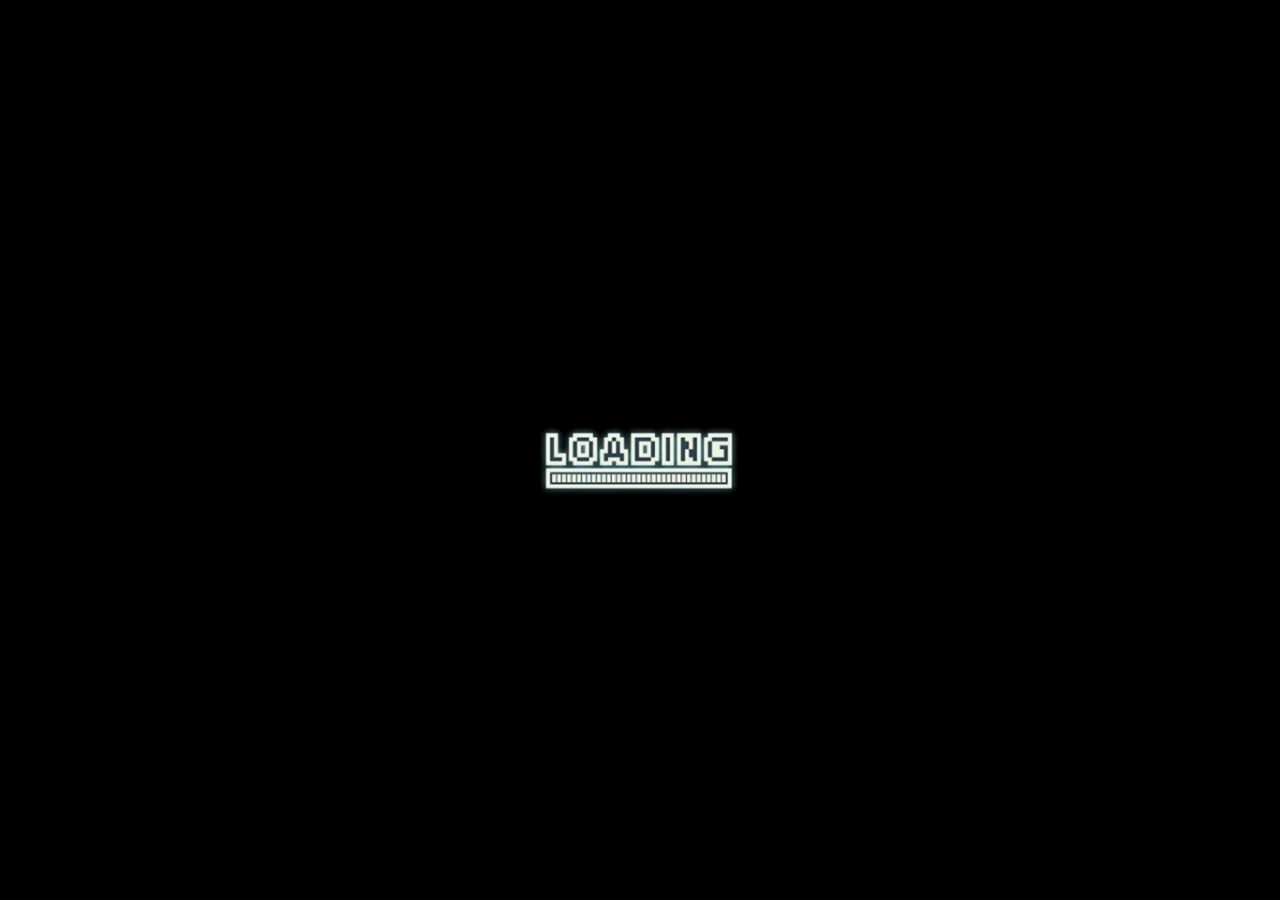
<file: index.html>
<!DOCTYPE html>
<html lang="en">
<head>
    <meta charset="UTF-8">
    <meta name="viewport" content="width=device-width, initial-scale=1.0">
    <title>Loading...</title>

    <style>
        body {
            cursor: url("cursor.png") 0 0, auto;
        }

        * {
            box-sizing: border-box;
        }

        @font-face {
            font-family: "Box Font";
            src: url("ST01R.TTF") format("truetype");
        }

        body {
            margin: 0;
            background: black;
            overflow: hidden;
        }

        .loading-screen {
            position: relative;
            width: 100vw;
            height: 100vh;
        }

        .loading-screen img {
            position: absolute;
            inset: 0;
            width: 100%;
            height: 100%;
            object-fit: contain;
        }

        .full-screen {
            clip-path: inset(0 100% 0 0);
            animation: fill-bar 5s linear forwards;
        }

        @keyframes fill-bar {
            from {
                clip-path: inset(0 100% 0 0);
            }

            to {
                clip-path: inset(0 0 0 0);
            }
        }
        
        .instruction {
            position: absolute;
            top: 75%;
            left: 50%;
            transform: translateX(-50%);
            width: 90%;

            font-family: "Box Font", sans-serif;
            font-size: clamp(8px, 1.25cqw, 16px);
            line-height: 1.4;
            color: white;
            text-align: center;
            z-index: 10;

            margin: 0;
            padding: 0;

            opacity: 0;
            pointer-events: none;
        }

        .instruction.show {
            opacity: 1;
            pointer-events: auto;
            cursor: pointer;
        }
    
    </style>
</head>

<body>
    <div class="loading-screen" id="loadingScreen">
        <img src="loading-empty.png" alt="Loading screen">

        <img
            src="loading-full.png"
            class="full-screen"
            alt=""
        >
        <div class="instruction" id="instruction">
            Please click anywhere to continue.
        </div>
    </div>

    <script>
        const loadingScreen = document.getElementById("loadingScreen");
        const instruction = document.getElementById("instruction");

        let loadingFinished = false;

        setTimeout(() => {
            loadingFinished = true;
            instruction.classList.add("show");
        }, 5000);

        document.addEventListener("click", () => {
            if (loadingFinished) {
                window.location.href = "menu.html";
            }
        });

        document.addEventListener("keydown", (event) => {
            if (
                loadingFinished &&
                (event.key === "Enter" || event.key === " ")
            ) {
                window.location.href = "menu.html";
            }
        });
    </script>

</body>
</html>
</file>
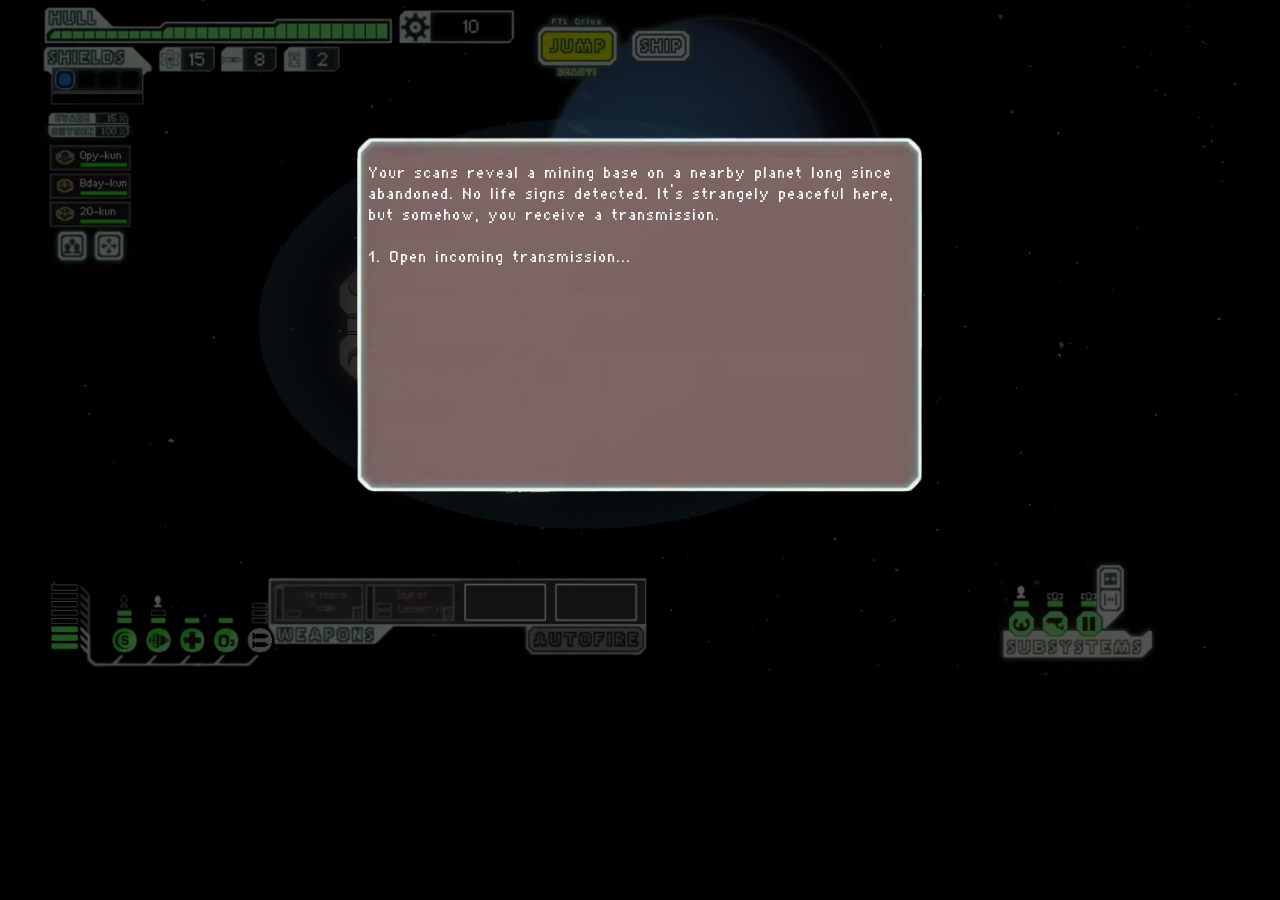
<file: destination-2.html>
<!DOCTYPE html>
<html lang="en">
<head>
    <meta charset="UTF-8">
    <meta name="viewport" content="width=device-width, initial-scale=1.0">
    <title>Kyra's Friends</title>

    <style>
        body {
            cursor: url("cursor.png") 0 0, auto;
        }

        button:hover,
        a:hover,
        .beacon:hover {
            cursor: url("cursor-hover.png") 0 0, pointer;
        }

        .beacon:hover {
            cursor: url("cursor-hover.png") 0 0, pointer;
        }

        .beacon.unavailable:hover {
            cursor: url("cursor.png") 0 0, auto;
        }

        body {
            margin: 0;
            background: black;
        }

        .ship-screen {
            container-type: inline-size;

            position: relative;
            width: 100%;
            max-width: 1200px;
            margin: 0 auto;
        }

        .ship-background {
            display: block;
            width: 100%;
            height: auto;
        }

        .ready-text {
            position: absolute;

            left: 39.53%;
            top: 0%;
            width: 16.867%;

            height: auto;
            animation: ready-blink 1s steps(1, end) infinite;
        }

        @keyframes ready-blink {
            0%, 49% {
                content: url("ready-white.png");
            }

            50%, 100% {
                content: url("ready-yellow.png");
            }
        }

        .jump-button {
            position: absolute;
            left: 41.7%;
            top: 4.6875%;
            width: 5.86%;
            height: 4.167%;

            border: none;
            background: transparent;
            cursor: pointer;
        }
        
    
        .map-overlay {
            position: absolute;
            inset: 0;
            z-index: 9999;

            display: none;
            align-items: center;
            justify-content: center;

            background: rgba(0, 0, 0, 0.65);
        }

        .map-overlay.open {
            display: flex;
        }

        .map-panel {
            position: relative;
            width: 100%;
        }

        .map-image {
            display: block;
            width: 100%;
            height: auto;
        }

        .route-lines {
            position: absolute;
            inset: 0;
            width: 100%;
            height: 100%;

            opacity: 0;
            pointer-events: none;
        }
        .route-lines.current-route {
            opacity: 1;
        }

        .star-glow {
            position: absolute;
            inset: 0;
            width: 100%;
            height: 100%;
            opacity: 0;
            pointer-events: none;
            z-index: 1;
        }

        .map-ship-orbit {
            position: absolute;
            width: 10%;
            aspect-ratio: 1;
            z-index: 5;
            pointer-events: none;
            animation: ship-orbit 8s linear infinite;
        }

        .map-ship-orbit img {
            position: absolute;
            width: 169.1%;
            height: auto;
            left: 80%;
            top: 45%;
            transform: translate(-50%, -50%);
        }

        @keyframes ship-orbit {
            from { transform: rotate(0deg); }
            to { transform: rotate(-360deg); }
        }

        .beacon {
            position: absolute;
            width: 3%;
            aspect-ratio: 1;
            padding: 0;
            border: none;
            background: transparent;
            cursor: pointer;
            transform: translate(-50%, -50%);
            z-index: 2;
        }

        .beacon img {
            display: block;
            position: absolute;

            width: 563.67%;
            height: auto;

            top: 50%;
            left: 50%;
            transform: translate(-50%, -50%);

            object-fit: contain;
            pointer-events: none;
        }

        .beacon[data-star="1"] { left: 37.92%; top: 50%; }
        .beacon[data-star="2"] { left: 46.26647%; top: 32.03125%; }
        .beacon[data-star="3"] { left: 53.147877%; top: 43.61979%; }
        .beacon[data-star="4"] { left: 43.55%; top: 67.578125%; }
        .beacon[data-star="5"] { left: 58.931%; top: 72.786%; }
        .beacon[data-star="6"] { left: 70.058565%; top: 52.4739583%; }
        .beacon[data-star="7"] { left: 76.866764%; top: 32.9427%; }

        .map-exit-button {
            position: absolute;

            left: 73.1332%;
            top: 86.71875%;
            width: 9.736456808%;
            height: 4.296875%;

            padding: 0;
            border: none;
            background: transparent;
            cursor: pointer;
            z-index: 10;
        }

        .beacon.unavailable {
            cursor: default;
        }

        
        .alert {
            position: absolute;
            top: 50%;
            left: 50%;
            width: 100%;
            height: auto;
            transform: translate(-50%, -50%);

            opacity: 0;
            pointer-events: none;
            transition: opacity 0.8s ease;
            z-index:1;
        }

        .alert.show {
            opacity: 1;
        }

        .message-box {
            position: absolute;
            top: 23.7%;
            left: 27.45%;
            right: 27.45%;
            font-family: "Box Font", sans-serif;
            font-size: clamp(8px, 1.25cqw, 16px);
            line-height: 1.4;
            color: white;
            text-align: left;
            z-index: 2;
            margin: 0;
            padding: 0;
            opacity: 0;
            transition: opacity 0.8s ease;
            box-sizing: border-box;
        }

        .message-box.show {
            opacity: 1;
        }

        #next-button {
            display: none;
            margin-top: 12px;
        }

        @font-face {
            font-family: "Box Font";
            src: url("ST01R.TTF") format("truetype");
        }

        .continue-link {
            color: white;
            text-decoration: none;
            cursor: pointer;
            transition: color 0.15s ease;
        }

        .continue-link:hover {
            color: yellow;
        }
    </style>
</head>

<body data-current-star="2">
    <div class="ship-screen">
        <img
            src="kyra-friends.png"
            class="ship-background"
            alt="Ship screen"
        >

        <img
            src="ready-white.png"
            class="ready-text"
            alt="Ready"
        >

        <button
            class="jump-button"
            aria-label="Open beacon map"
            title="Open beacon map"
        ></button>

        
    <!-- map -->
    <div class="map-overlay" id="mapOverlay">
        <div class="map-panel">

            <img src="map.png" alt="Beacon map" class="map-image">

            <img src="lines-1.png" class="route-lines" id="lines-1" alt="">
            <img src="lines-2.png" class="route-lines" id="lines-2" alt="">
            <img src="lines-3.png" class="route-lines" id="lines-3" alt="">
            <img src="lines-4.png" class="route-lines" id="lines-4" alt="">
            <img src="lines-5.png" class="route-lines" id="lines-5" alt="">
            <img src="lines-6.png" class="route-lines" id="lines-6" alt="">
            <img src="lines-7.png" class="route-lines" id="lines-7" alt="">

            <img src="glow-1.png" class="star-glow" id="glow-1" alt="">
            <img src="glow-2.png" class="star-glow" id="glow-2" alt="">
            <img src="glow-3.png" class="star-glow" id="glow-3" alt="">
            <img src="glow-4.png" class="star-glow" id="glow-4" alt="">
            <img src="glow-5.png" class="star-glow" id="glow-5" alt="">
            <img src="glow-6.png" class="star-glow" id="glow-6" alt="">
            <img src="glow-7.png" class="star-glow" id="glow-7" alt="">

            <div class="map-ship-orbit" id="mapShipOrbit">
                <img src="map-ship.png" alt="Your ship">
            </div>

            <starting>
            <button class="beacon start-beacon" data-star="1"
                    aria-label="Starting beacon">
                <img src="star-blue.png" alt="">
            </button>

            <button class="beacon" data-star="2" aria-label="Beacon 2">
                <img src="star-yellow.png" alt="">
            </button>

            <button class="beacon" data-star="3" aria-label="Beacon 3">
                <img src="star-yellow.png" alt="">
            </button>

            <button class="beacon" data-star="4" aria-label="Beacon 4">
                <img src="star-yellow.png" alt="">
            </button>

            <button class="beacon" data-star="5" aria-label="Beacon 5">
                <img src="star-yellow.png" alt="">
            </button>

            <button class="beacon" data-star="6" aria-label="Beacon 6">
                <img src="star-yellow.png" alt="">
            </button>

            <button class="beacon" data-star="7" aria-label="Beacon 7">
                <img src="star-yellow.png" alt="">
            </button>
            
            <button
                class="map-exit-button"
                id="mapExitButton"
                aria-label="Close map"
            ></button>
        </div>
    </div>

        <!-- alert image -->
    <img
        class="alert"
        id="birthday-alert"
        src="alert.png"
        alt="Birthday alert"
    >

    <!-- popup text -->
    <div class="message-box" id="message-box">

        <div id="message-content">
            Your scans reveal a mining base on a nearby planet long since abandoned. No life signs detected. It's strangely peaceful here, but somehow, you receive a transmission.
            <br><br>

            <a href="#" class="continue-link" data-message="0">
                1. Open incoming transmission...
            </a>
        </div>

        <a href="#" class="continue-link" id="next-button"
        style="display: none;">
            1. Next...
        </a>
        <br>
        <a href="#" class="continue-link" id="previous-button" 
        style="display:none;">
            2. Previous...
        </a>

        <br>
        
        <a href="#" class="continue-link" id="close-button"
        style="display: none;">
            3. Close and continue...
        </a>
    </div>
    </div>
    </div>

    <audio id="sector-music" src="sector-music.mp3" autoplay loop></audio>

    <script>
        const jumpButton = document.querySelector(".jump-button");
        const mapOverlay = document.getElementById("mapOverlay");
        const mapPanel = document.querySelector(".map-panel");

        // map
        jumpButton.addEventListener("click", () => {
            mapOverlay.classList.add("open");

            requestAnimationFrame(() => {
                positionShipOrbit();
            });
        });

        const mapExitButton = document.getElementById("mapExitButton");

        mapExitButton.addEventListener("click", (event) => {
            event.stopPropagation();
            mapOverlay.classList.remove("open");
        });

        const connections = {
            1: [2, 3, 4],
            2: [1, 3],
            3: [1, 2, 4, 5],
            4: [1, 3, 5],
            5: [3, 4, 6],
            6: [5, 7],
            7: [6]
        };

        const currentStar = Number(document.body.dataset.currentStar);
        const visitableStars = connections[currentStar] || [];

        const currentBeacon = document.querySelector(
            '.beacon[data-star="' + currentStar + '"]'
        );

        const mapShipOrbit = document.getElementById("mapShipOrbit");

        function positionShipOrbit() {
            if (!currentBeacon || !mapShipOrbit) return;

            const beaconRect = currentBeacon.getBoundingClientRect();
            const mapRect = mapPanel.getBoundingClientRect();

            if (mapRect.width === 0 || mapRect.height === 0) return;

            const x =
                ((beaconRect.left + beaconRect.width / 2 - mapRect.left)
                / mapRect.width) * 100;

            const y =
                ((beaconRect.top + beaconRect.height / 2 - mapRect.top)
                / mapRect.height) * 100;

            mapShipOrbit.style.left = (x - 1) + "%";
            mapShipOrbit.style.top = (y - 1) + "%";
            mapShipOrbit.style.marginLeft = "-5%";
            mapShipOrbit.style.marginTop = "-5%";
        }

        // stars
        document.querySelectorAll(".beacon").forEach((beacon) => {
            const starNumber = Number(beacon.dataset.star);
            const starImage = beacon.querySelector("img");
            const routeImage = document.getElementById("lines-" + starNumber);
            const glowImage = document.getElementById("glow-" + starNumber);

            if (!visitableStars.includes(starNumber)) {
                beacon.classList.add("unavailable");
            } else {
                beacon.classList.remove("unavailable");
            }

            if (starNumber === currentStar && routeImage) {
                routeImage.classList.add("current-route");
            }

            if (
                starNumber === 1 ||
                localStorage.getItem("beacon-" + starNumber) === "visited"
            ) {
                starImage.src = "star-blue.png";
                beacon.removeAttribute("title");
            } else {
                beacon.title = "An unvisited location.";
            }

            beacon.addEventListener("mouseenter", () => {
                if (routeImage) {
                    routeImage.style.opacity = "1";
                }

                if (glowImage) {
                    glowImage.style.opacity =
                        starNumber !== currentStar &&
                        visitableStars.includes(starNumber)
                            ? "1"
                            : "0";
                }
            });

            beacon.addEventListener("mouseleave", () => {
                if (routeImage) {
                    routeImage.style.opacity =
                        starNumber === currentStar ? "1" : "0";
                }

                if (glowImage) {
                    glowImage.style.opacity = "0";
                }
            });

            // visit
            beacon.addEventListener("click", (event) => {
                event.stopPropagation();

                if (!visitableStars.includes(starNumber)) {
                    return;
                }

                localStorage.setItem("beacon-" + starNumber, "visited");
                starImage.src = "star-blue.png";
                beacon.removeAttribute("title");

                mapOverlay.classList.remove("open");

                window.location.href = starNumber === 1
                    ? "start.html"
                    : "destination-" + starNumber + ".html";
            });
        });

        
        const alertBox = document.getElementById("birthday-alert");
        const messageBox = document.getElementById("message-box");
        const messageContent = document.getElementById("message-content");
        const nextButton = document.getElementById("next-button");
        const previousButton = document.getElementById("previous-button");
        const closeButton = document.getElementById("close-button");

        const transmissions = [
            [
                "Happy birthday baker boy I hope you don’t get baked by someone else\n\n— Bestie",
                "Happy birthday baker boy keep baking and chase your dreams 😎\n\n— Lorenzo and Ian",
                "happy birthday baker boy never stop baking\n\n— Rico"
            ]
        ];

        let currentTransmission = [];
        let currentMessage = 0;
        let hasReachedEnd = false;

        setTimeout(() => {
            alertBox.classList.add("show");
            messageBox.classList.add("show");
        }, 1000);

        document.querySelectorAll(".continue-link[data-message]").forEach((choice) => {
            choice.addEventListener("click", (event) => {
                event.preventDefault();

                const index = Number(choice.dataset.message);
                currentTransmission = transmissions[index];
                currentMessage = 0;

                showMessage();
            });
        });

        
        function showMessage() {
            messageContent.innerHTML = currentTransmission[currentMessage]
                .replace(/\n/g, "<br>");

            nextButton.style.display = "inline-block";
            previousButton.style.display =
                currentMessage > 0 ? "inline-block" : "none";

            closeButton.style.display =
                hasReachedEnd ? "inline-block" : "none";

            nextButton.textContent = "1. Next...";
            previousButton.textContent = "2. Previous...";

            if (currentMessage === 0) {
                closeButton.textContent = "2. Close and continue...";
            } else {
                closeButton.textContent = "3. Close and continue...";
            }

            previousButton.nextElementSibling.style.display =
                currentMessage > 0 ? "block" : "none";
        }

        nextButton.addEventListener("click", (event) => {
            event.preventDefault();

            if (currentMessage < currentTransmission.length - 1) {
                currentMessage++;
                showMessage();
            } else {
                hasReachedEnd = true;
                messageContent.textContent = "END OF TRANSMISSION.";

                nextButton.style.display = "none";
                previousButton.style.display = "inline-block";
                previousButton.textContent = "1. Previous...";

                closeButton.style.display = "inline-block";
                closeButton.textContent = "2. Close and continue...";
            }
        });

        previousButton.addEventListener("click", (event) => {
            event.preventDefault();

            if (messageContent.textContent === "END OF TRANSMISSION.") {
                currentMessage = currentTransmission.length - 1;
            } else if (currentMessage > 0) {
                currentMessage--;
            }

            showMessage();
        });

        closeButton.addEventListener("click", (event) => {
            event.preventDefault();

            alertBox.classList.remove("show");
            messageBox.classList.remove("show");

            closeButton.style.display = "none";
        });
    </script>
</body>
</html>
</file>
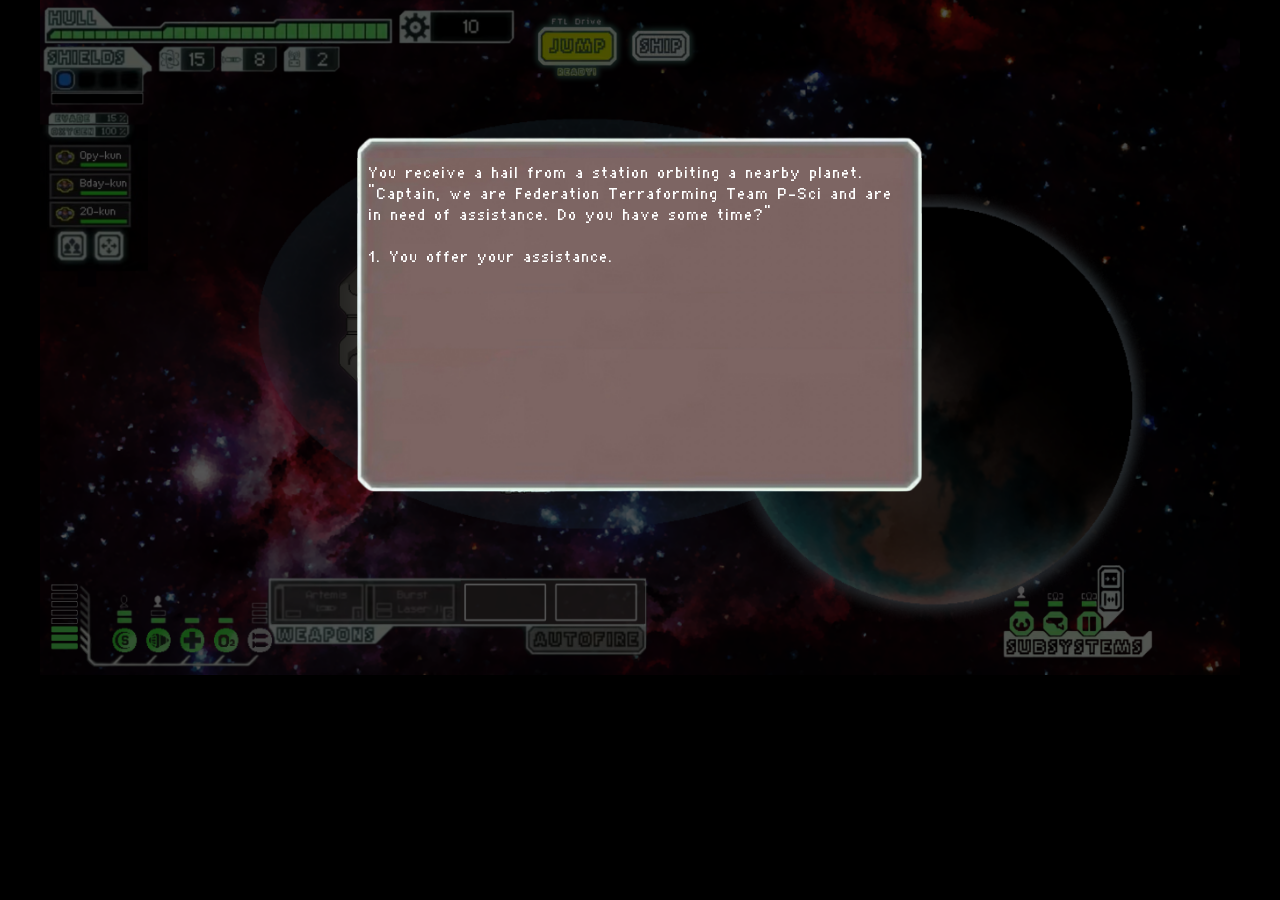
<file: destination-3.html>
<!DOCTYPE html>
<html lang="en">
<head>
    <meta charset="UTF-8">
    <meta name="viewport" content="width=device-width, initial-scale=1.0">
    <title>Pisay Friends</title>

    <style>
        body {
            cursor: url("cursor.png") 0 0, auto;
        }

        button:hover,
        a:hover {
            cursor: url("cursor-hover.png") 0 0, pointer;
        }
        
        .beacon:hover {
            cursor: url("cursor-hover.png") 0 0, pointer;
        }

        .beacon.unavailable:hover {
            cursor: url("cursor.png") 0 0, auto;
        }

        body {
            margin: 0;
            background: black;
        }

        .ship-screen {
            container-type: inline-size;

            position: relative;
            width: 100%;
            max-width: 1200px;
            margin: 0 auto;
        }

        .ship-background {
            display: block;
            width: 100%;
            height: auto;
        }

        .ready-text {
            position: absolute;

            left: 39.53%;
            top: 0%;
            width: 16.867%;

            height: auto;
            animation: ready-blink 1s steps(1, end) infinite;
        }

        @keyframes ready-blink {
            0%, 49% {
                content: url("ready-white.png");
            }

            50%, 100% {
                content: url("ready-yellow.png");
            }
        }

        .jump-button {
            position: absolute;
            left: 41.7%;
            top: 4.6875%;
            width: 5.86%;
            height: 4.167%;

            border: none;
            background: transparent;
            cursor: pointer;
        }
        
    
        .map-overlay {
            position: absolute;
            inset: 0;
            z-index: 9999;

            display: none;
            align-items: center;
            justify-content: center;

            background: rgba(0, 0, 0, 0.65);
        }

        .map-overlay.open {
            display: flex;
        }

        .map-panel {
            position: relative;
            width: 100%;
        }

        .map-image {
            display: block;
            width: 100%;
            height: auto;
        }

        .route-lines {
            position: absolute;
            inset: 0;
            width: 100%;
            height: 100%;

            opacity: 0;
            pointer-events: none;
        }
        .route-lines.current-route {
            opacity: 1;
        }
        
        .star-glow {
            position: absolute;
            inset: 0;
            width: 100%;
            height: 100%;

            opacity: 0;
            pointer-events: none;
            z-index: 1;
        }
        .star-glow.current-glow {
            opacity: 0;
        }

        .map-ship-orbit {
            position: absolute;
            width: 10%;
            aspect-ratio: 1;

            z-index: 5;
            pointer-events: none;
            animation: ship-orbit 8s linear infinite;
        }

        .map-ship-orbit img {
            position: absolute;
            width: 169.1%;
            height: auto;

            left: 80%;
            top: 45%;
            transform: translate(-50%, -50%);
        }

        @keyframes ship-orbit {
            from { transform: rotate(0deg); }
            to   { transform: rotate(-360deg); }
        }

        .beacon {
            position: absolute;
            width: 3%;
            aspect-ratio: 1;
            padding: 0;
            border: none;
            background: transparent;
            cursor: pointer;
            transform: translate(-50%, -50%);
            z-index: 2;
        }

        .beacon img {
            display: block;
            position: absolute;

            width: 563.67%;
            height: auto;

            top: 50%;
            left: 50%;
            transform: translate(-50%, -50%);

            object-fit: contain;
            pointer-events: none;
        }

        .beacon[data-star="1"] { left: 37.92%; top: 50%; }
        .beacon[data-star="2"] { left: 46.26647%; top: 32.03125%; }
        .beacon[data-star="3"] { left: 53.147877%; top: 43.61979%; }
        .beacon[data-star="4"] { left: 43.55%; top: 67.578125%; }
        .beacon[data-star="5"] { left: 58.931%; top: 72.786%; }
        .beacon[data-star="6"] { left: 70.058565%; top: 52.4739583%; }
        .beacon[data-star="7"] { left: 76.866764%; top: 32.9427%; }

        .map-exit-button {
            position: absolute;

            left: 73.1332%;
            top: 86.71875%;
            width: 9.736456808%;
            height: 4.296875%;

            padding: 0;
            border: none;
            background: transparent;
            cursor: pointer;
            z-index: 10;
        }

        .beacon.unavailable {
            cursor: default;
        }

        
        .alert {
            position: absolute;
            top: 50%;
            left: 50%;
            width: 100%;
            height: auto;
            transform: translate(-50%, -50%);

            opacity: 0;
            pointer-events: none;
            transition: opacity 0.8s ease;
            z-index:1;
        }

        .alert.show {
            opacity: 1;
        }

        .message-box {
            position: absolute;
            top: 23.7%;
            left: 27.45%;
            right: 27.45%;
            font-family: "Box Font", sans-serif;
            font-size: clamp(8px, 1.25cqw, 16px);
            line-height: 1.4;
            color: white;
            text-align: left;
            z-index: 2;
            margin: 0;
            padding: 0;
            opacity: 0;
            transition: opacity 0.8s ease;
            box-sizing: border-box;
        }

        .message-box.show {
            opacity: 1;
        }

        #next-button {
            display: none;
            margin-top: 12px;
        }

        @font-face {
            font-family: "Box Font";
            src: url("ST01R.TTF") format("truetype");
        }

        .continue-link {
            color: white;
            text-decoration: none;
            cursor: pointer;
            transition: color 0.15s ease;
        }

        .continue-link:hover {
            color: yellow;
        }
    </style>
</head>

<body data-current-star="3">
    <div class="ship-screen">
        <img
            src="pisay-1.png"
            class="ship-background"
            alt="Ship screen"
        >

        <img
            src="ready-white.png"
            class="ready-text"
            alt="Ready"
        >

        <button
            class="jump-button"
            aria-label="Open beacon map"
            title="Open beacon map"
        ></button>

        
    <!-- map -->
    <div class="map-overlay" id="mapOverlay">
        <div class="map-panel">

            <img src="map.png" alt="Beacon map" class="map-image">

            <img src="lines-1.png" class="route-lines" id="lines-1" alt="">
            <img src="lines-2.png" class="route-lines" id="lines-2" alt="">
            <img src="lines-3.png" class="route-lines" id="lines-3" alt="">
            <img src="lines-4.png" class="route-lines" id="lines-4" alt="">
            <img src="lines-5.png" class="route-lines" id="lines-5" alt="">
            <img src="lines-6.png" class="route-lines" id="lines-6" alt="">
            <img src="lines-7.png" class="route-lines" id="lines-7" alt="">

            
            <img src="glow-1.png" class="star-glow" id="glow-1" alt="">
            <img src="glow-2.png" class="star-glow" id="glow-2" alt="">
            <img src="glow-3.png" class="star-glow" id="glow-3" alt="">
            <img src="glow-4.png" class="star-glow" id="glow-4" alt="">
            <img src="glow-5.png" class="star-glow" id="glow-5" alt="">
            <img src="glow-6.png" class="star-glow" id="glow-6" alt="">
            <img src="glow-7.png" class="star-glow" id="glow-7" alt="">

            
            <div class="map-ship-orbit" id="mapShipOrbit">
                <img src="map-ship.png" alt="Your ship">
            </div>

            <starting>
            <button class="beacon start-beacon" data-star="1"
                    aria-label="Starting beacon">
                <img src="star-blue.png" alt="">
            </button>

            <button class="beacon" data-star="2" aria-label="Beacon 2">
                <img src="star-yellow.png" alt="">
            </button>

            <button class="beacon" data-star="3" aria-label="Beacon 3">
                <img src="star-yellow.png" alt="">
            </button>

            <button class="beacon" data-star="4" aria-label="Beacon 4">
                <img src="star-yellow.png" alt="">
            </button>

            <button class="beacon" data-star="5" aria-label="Beacon 5">
                <img src="star-yellow.png" alt="">
            </button>

            <button class="beacon" data-star="6" aria-label="Beacon 6">
                <img src="star-yellow.png" alt="">
            </button>

            <button class="beacon" data-star="7" aria-label="Beacon 7">
                <img src="star-yellow.png" alt="">
            </button>
            
            <button
                class="map-exit-button"
                id="mapExitButton"
                aria-label="Close map"
            ></button>
        </div>
    </div>

        <!-- alert image -->
    <img
        class="alert"
        id="birthday-alert"
        src="alert.png"
        alt="Birthday alert"
    >

    <!-- popup text -->
    <div class="message-box" id="message-box">

        
    <div id="message-content">
        You receive a hail from a station orbiting a nearby planet.
        <br>
        "Captain, we are Federation Terraforming Team P-Sci and are in need of assistance. Do you have some time?"
        <br><br>

        <a href="#" class="continue-link" id="prologue-choice">
            1. You offer your assistance.
        </a>
    </div>

        <a href="#" class="continue-link" id="next-button"
        style="display: none;">
            1. Next...
        </a>
        <br>
        <a href="#" class="continue-link" id="previous-button" 
        style="display:none;">
            2. Previous...
        </a>

        <br>
        
        <a href="#" class="continue-link" id="close-button"
        style="display: none;">
            3. Close and continue...
        </a>
    </div>
    </div>
    </div>

    <audio id="sector-music" src="sector-music.mp3" autoplay loop></audio>

    <script>
        const jumpButton = document.querySelector(".jump-button");
        const mapOverlay = document.getElementById("mapOverlay");
        const mapPanel = document.querySelector(".map-panel");

        // map
        jumpButton.addEventListener("click", () => {
            mapOverlay.classList.add("open");

            requestAnimationFrame(() => {
                positionShipOrbit();
            });
        });

        const mapExitButton = document.getElementById("mapExitButton");

        mapExitButton.addEventListener("click", (event) => {
            event.stopPropagation();
            mapOverlay.classList.remove("open");
        });

        const connections = {
            1: [2, 3, 4],
            2: [1, 3],
            3: [1, 2, 4, 5],
            4: [1, 3, 5],
            5: [3, 4, 6],
            6: [5, 7],
            7: [6]
        };

        const currentStar = Number(document.body.dataset.currentStar);
        const visitableStars = connections[currentStar] || [];
        
        const currentBeacon = document.querySelector(
            '.beacon[data-star="' + currentStar + '"]'
        );

        const mapShipOrbit = document.getElementById("mapShipOrbit");

        function positionShipOrbit() {
            if (!currentBeacon || !mapShipOrbit) return;

            const beaconRect = currentBeacon.getBoundingClientRect();
            const mapRect = mapPanel.getBoundingClientRect();

            if (mapRect.width === 0 || mapRect.height === 0) return;

            const x =
                ((beaconRect.left + beaconRect.width / 2 - mapRect.left)
                / mapRect.width) * 100;

            const y =
                ((beaconRect.top + beaconRect.height / 2 - mapRect.top)
                / mapRect.height) * 100;

            mapShipOrbit.style.left = (x-1) + "%";
            mapShipOrbit.style.top = (y-1) + "%";
            mapShipOrbit.style.marginLeft = "-5%";
            mapShipOrbit.style.marginTop = "-5%";
        }

        // stars
        document.querySelectorAll(".beacon").forEach((beacon) => {
            const starNumber = Number(beacon.dataset.star);
            const starImage = beacon.querySelector("img");
            const routeImage = document.getElementById("lines-" + starNumber);
            const glowImage = document.getElementById("glow-" + starNumber);

            if (!visitableStars.includes(starNumber)) {
                beacon.classList.add("unavailable");
            } else {
                beacon.classList.remove("unavailable");
            }

            if (starNumber === currentStar && routeImage) {
                routeImage.classList.add("current-route");
            }

            if (
                starNumber === 1 ||
                localStorage.getItem("beacon-" + starNumber) === "visited"
            ) {
                starImage.src = "star-blue.png";
                beacon.removeAttribute("title");
            } else {
                beacon.title = "An unvisited location.";
            }

            
            beacon.addEventListener("mouseenter", () => {
                if (routeImage) {
                    routeImage.style.opacity = "1";
                }

                if (glowImage) {
                    glowImage.style.opacity =
                        starNumber !== currentStar &&
                        visitableStars.includes(starNumber)
                            ? "1"
                            : "0";
                }
            });

            beacon.addEventListener("mouseleave", () => {
                if (routeImage) {
                    routeImage.style.opacity =
                        starNumber === currentStar ? "1" : "0";
                }

                if (glowImage) {
                    glowImage.style.opacity = "0";
                }
            });

            // visit
            beacon.addEventListener("click", (event) => {
                event.stopPropagation();

                if (!visitableStars.includes(starNumber)) {
                    return;
                }

                localStorage.setItem("beacon-" + starNumber, "visited");
                starImage.src = "star-blue.png";
                beacon.removeAttribute("title");

                mapOverlay.classList.remove("open");

                window.location.href = starNumber === 1
                    ? "start.html"
                    : "destination-" + starNumber + ".html";
            });
        });

        
        const alertBox = document.getElementById("birthday-alert");
        const messageBox = document.getElementById("message-box");
        const messageContent = document.getElementById("message-content");
        const nextButton = document.getElementById("next-button");
        const previousButton = document.getElementById("previous-button");
        const closeButton = document.getElementById("close-button");

        const transmissions = [
            [
                '"Happy birthday! You always bring a smile to people\'s faces wherever you go. I love you and wish you the best."\n\n— Randolf',
                '"to one of da silliest ppl i know,\n\nhappy birthday jaeden! ur energy for this year brings me to a recollection of the sound of water hitting a rock sitting beneath a waterfall. i hope that this day of your birth may bring forth reflection and peace within you, and i am manifesting all the best energy and things to come to you for this year. i hope that you find your year to be a fulfilling one and i am always rooting for you no matter where you go or what you do. ur my goat af, and i hope that this day is a good one. may the cats fly and the pigs swim for you.',
                'happy birthday 🎉\n\nlove sameowrah"— Samara',
                '"Starting my speech in 3..\n\nHAPPY BIRTHDAY!!! King I honor you so much for deciding to go to NDC right in the lead up to ur freaking bday ur insane... I know I dont show it often, but I love constantly hearing from you, whether it be career updates (highs and lows included!) or absolutely anything under the sun. As proud of you as I am from debater to debater, Im even more proud to be your friend. You have a way of lighting up a room full of people who haven\'t even gotten to know you, and honestly the world needs more people like you. Thanks for being an amazing friend all these years, the',
                'convos with you never get boring ^-^ Keep infecting people with joy, and enjoy your day!!!\n\nProud to propose,\nFranco"',
                '"Dear Jaeden,\n\nHAPPY BIRTHDAYYYYYYYYYYYYYYYYYYY, tanda mo na pre, magmano ba ko next time makita kita sa NIP? WAHAHAHAHAHAHHAAHHAAH\n\nI\'ll be informal but best believe it\'s sincere. Jaeden, genuinely you\'re one of the best people I\'ve gotten to know after the pandemic era. Maybe, I could have gotten to know you better during G9 pero lowkey I was so introverted to our section aside from the people I actually talked to. I was lucky to have been your dormmate during G10 cause damn pre you were such a fun',
                'guy to be around, and nakakatawa na lapag ka natulog for basically the entire year LOL.\n\nOn a side note, I think you know me well enough to know that i procrastinated AFFFF when i was writing this (I was playing Minecraft and reading manhwa in between). Okay continuing from the tangent, I enjoy the times we get to hang out recently, esp since the last time we got to do this often was with sylvia and barkia, ala chibog session. Hopefully, we can do one more chibog session in the future when sylvia visits again pero for now tara Eat UP ulit LOL, ansarap ng kape nila eh highkey.',
                'On another note, I miss playing games with you pre. I don\'t remember if we ever got to play terraria together, I think puro plano no actual yung nangyari pero let\'s see. Albion was a good thing to play too, although prob the fastest i got burnt out in. Finally, ML but tbh I\'m only really playing the game cause my fam still plays it occasionally, but if you ever get back to it just hit me up let\'s run some BULLSHIT LOLLL.\n\nThat\'s all from me jaeden. Habadu ulit, enjoy your day and see you next week if swertehin sa sched.\n\n— Aki"',
                '"happy birthday jaeden!! its crazy to think that back in the first half of high school, you were just someone id hear about on occasion from mutual friends every now and then. To now and we had spent two years working our asses off day in and day out on asthmalert.\n\ni genuinely owe so much of the confidence i now have to you. being with you made pisay a much more bearable and less alienating experience. hope you have a good one dude! sana makasama na ako furreal the next time we have a baguio gala or smthn :33 happy birthdayyyyy !!!!"— Dane',
                '"happiest birthday jaeden! out of all my friends in pisay ever, you have always been the most ambitious. the one who puts in the most heart. grade 7 was just the fucking around year (see: attached picture), but ever since then ive seen how much youve matured into someone who genuinely wants to improve and engage himself in the indulgence of what he loves. it is awe-inspiring how lost-in-the-sauce you can be when it comes to your specific interests, and its even sweeter when you seek out people to share your happiness with. until now, i still feel very touched every time i think about how consistent you were in sharing all things terraria, starcraft, or starsector. with that, i am so excited to see how this new decade in your life will play',
                'out, because i know you have much ambitions for yourself, and knowing you, i know you will put your whole heart into executing on all of them (today bs math + debate, tomorrow BSP GOVernor!). thats the jaeden i love and adore and respect!\n\n-love, marty"'
            ]
        ];

        const prologue = [
            {
                text: '"Thank you! We need to scan this planet for life before we can begin terraforming, but our sensors can\'t get the necessary power to scan through this atmosphere. We\'ve got a schedule to keep, any chance you can help?"',
                choice: "1. Attempt to scan the planet."
            },
            {
                text: "It seems your sensors are no more powerful than the terraformer\'s. You apologize.",
                choice: "1. Continue..."
            },
            {
                text: '"It\'s no problem. It\'s your birthday, right? The whole sector knows. We have something to say."',
                choice: "1. Continue..."
            }
        ];

        let currentTransmission = [];
        let currentMessage = 0;
        let hasReachedEnd = false;
        let currentPrologueStep = -1;

        setTimeout(() => {
            alertBox.classList.add("show");
            messageBox.classList.add("show");
        }, 1000);

        
        const prologueChoice = document.getElementById("prologue-choice");

        prologueChoice.addEventListener("click", (event) => {
            event.preventDefault();

            currentPrologueStep++;

            if (currentPrologueStep < prologue.length) {
                const scene = prologue[currentPrologueStep];

                messageContent.innerHTML =
                    scene.text.replace(/\n/g, "<br>") +
                    "<br><br>" +
                    '<a href="#" class="continue-link" id="prologue-choice">' +
                    scene.choice +
                    "</a>";

                // Reconnect the newly created choice
                document.getElementById("prologue-choice")
                    .addEventListener("click", handlePrologueChoice);

            } else {
                // Prologue finished: begin the friend messages
                currentTransmission = transmissions[0];
                currentMessage = 0;
                hasReachedEnd = false;

                showMessage();
            }
        });

        function handlePrologueChoice(event) {
            event.preventDefault();

            currentPrologueStep++;

            if (currentPrologueStep < prologue.length) {
                const scene = prologue[currentPrologueStep];

                messageContent.innerHTML =
                    scene.text.replace(/\n/g, "<br>") +
                    "<br><br>" +
                    '<a href="#" class="continue-link" id="prologue-choice">' +
                    scene.choice +
                    "</a>";

                document.getElementById("prologue-choice")
                    .addEventListener("click", handlePrologueChoice);
            } else {
                currentTransmission = transmissions[0];
                currentMessage = 0;
                hasReachedEnd = false;

                showMessage();
            }
        }

        document.querySelectorAll(".continue-link[data-message]").forEach((choice) => {
            choice.addEventListener("click", (event) => {
                event.preventDefault();

                const index = Number(choice.dataset.message);
                currentTransmission = transmissions[index];
                currentMessage = 0;

                showMessage();
            });
        });

        
        function showMessage() {
            messageContent.innerHTML = currentTransmission[currentMessage]
                .replace(/\n/g, "<br>");

            nextButton.style.display = "inline-block";
            previousButton.style.display =
                currentMessage > 0 ? "inline-block" : "none";

            closeButton.style.display =
                hasReachedEnd ? "inline-block" : "none";

            nextButton.textContent = "1. Next...";
            previousButton.textContent = "2. Previous...";

            if (currentMessage === 0) {
                closeButton.textContent = "2. Close and continue...";
            } else {
                closeButton.textContent = "3. Close and continue...";
            }

            previousButton.nextElementSibling.style.display =
                currentMessage > 0 ? "block" : "none";
        }

        nextButton.addEventListener("click", (event) => {
            event.preventDefault();

            if (currentMessage < currentTransmission.length - 1) {
                currentMessage++;
                showMessage();
            } else {
                hasReachedEnd = true;
                messageContent.textContent = "You say thank you and continue on your way.";

                nextButton.style.display = "none";
                previousButton.style.display = "inline-block";
                previousButton.textContent = "1. Previous...";

                closeButton.style.display = "inline-block";
                closeButton.textContent = "2. Close and continue...";
            }
        });

        previousButton.addEventListener("click", (event) => {
            event.preventDefault();

            if (messageContent.textContent === "You say thank you and continue on your way.") {
                currentMessage = currentTransmission.length - 1;
            } else if (currentMessage > 0) {
                currentMessage--;
            }

            showMessage();
        });

        closeButton.addEventListener("click", (event) => {
            event.preventDefault();

            alertBox.classList.remove("show");
            messageBox.classList.remove("show");

            closeButton.style.display = "none";
        });
    </script>
</body>
</html>
</file>
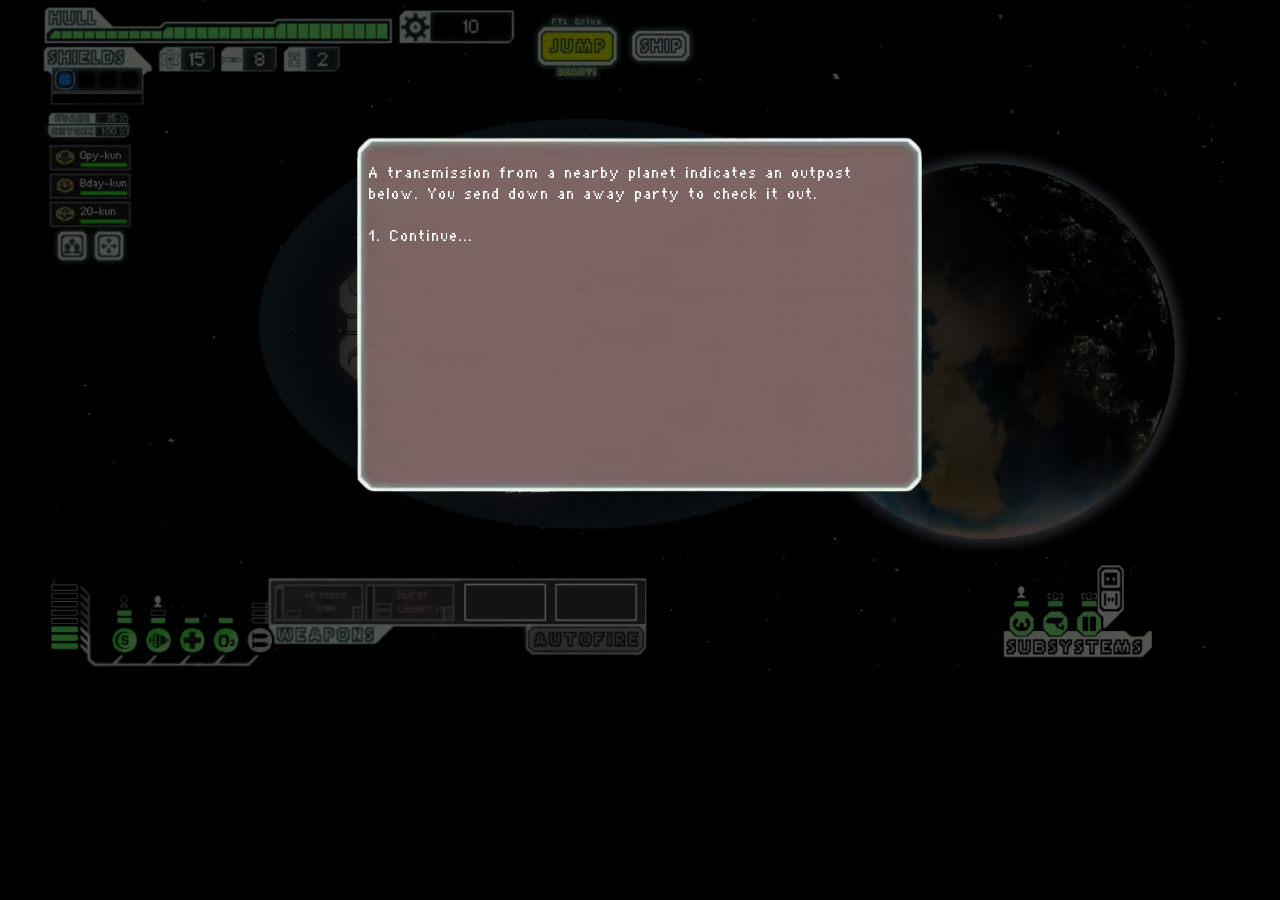
<file: destination-4.html>
<!DOCTYPE html>
<html lang="en">
<head>
    <meta charset="UTF-8">
    <meta name="viewport" content="width=device-width, initial-scale=1.0">
    <title>Pisay Friends</title>

    <style>
        body {
            cursor: url("cursor.png") 0 0, auto;
        }

        button:hover,
        a:hover {
            cursor: url("cursor-hover.png") 0 0, pointer;
        }
        
        .beacon:hover {
            cursor: url("cursor-hover.png") 0 0, pointer;
        }

        .beacon.unavailable:hover {
            cursor: url("cursor.png") 0 0, auto;
        }

        body {
            margin: 0;
            background: black;
        }

        .ship-screen {
            container-type: inline-size;

            position: relative;
            width: 100%;
            max-width: 1200px;
            margin: 0 auto;
        }

        .ship-background {
            display: block;
            width: 100%;
            height: auto;
        }

        .ready-text {
            position: absolute;

            left: 39.53%;
            top: 0%;
            width: 16.867%;

            height: auto;
            animation: ready-blink 1s steps(1, end) infinite;
        }

        @keyframes ready-blink {
            0%, 49% {
                content: url("ready-white.png");
            }

            50%, 100% {
                content: url("ready-yellow.png");
            }
        }

        .jump-button {
            position: absolute;
            left: 41.7%;
            top: 4.6875%;
            width: 5.86%;
            height: 4.167%;

            border: none;
            background: transparent;
            cursor: pointer;
        }
        
    
        .map-overlay {
            position: absolute;
            inset: 0;
            z-index: 9999;

            display: none;
            align-items: center;
            justify-content: center;

            background: rgba(0, 0, 0, 0.65);
        }

        .map-overlay.open {
            display: flex;
        }

        .map-panel {
            position: relative;
            width: 100%;
        }

        .map-image {
            display: block;
            width: 100%;
            height: auto;
        }

        .route-lines {
            position: absolute;
            inset: 0;
            width: 100%;
            height: 100%;

            opacity: 0;
            pointer-events: none;
        }
        .route-lines.current-route {
            opacity: 1;
        }
        
        .star-glow {
            position: absolute;
            inset: 0;
            width: 100%;
            height: 100%;

            opacity: 0;
            pointer-events: none;
            z-index: 1;
        }
        .star-glow.current-glow {
            opacity: 0;
        }

        .map-ship-orbit {
            position: absolute;
            width: 10%;
            aspect-ratio: 1;

            z-index: 5;
            pointer-events: none;
            animation: ship-orbit 8s linear infinite;
        }

        .map-ship-orbit img {
            position: absolute;
            width: 169.1%;
            height: auto;

            left: 80%;
            top: 45%;
            transform: translate(-50%, -50%);
        }

        @keyframes ship-orbit {
            from { transform: rotate(0deg); }
            to   { transform: rotate(-360deg); }
        }

        .beacon {
            position: absolute;
            width: 3%;
            aspect-ratio: 1;
            padding: 0;
            border: none;
            background: transparent;
            cursor: pointer;
            transform: translate(-50%, -50%);
            z-index: 2;
        }

        .beacon img {
            display: block;
            position: absolute;

            width: 563.67%;
            height: auto;

            top: 50%;
            left: 50%;
            transform: translate(-50%, -50%);

            object-fit: contain;
            pointer-events: none;
        }

        .beacon[data-star="1"] { left: 37.92%; top: 50%; }
        .beacon[data-star="2"] { left: 46.26647%; top: 32.03125%; }
        .beacon[data-star="3"] { left: 53.147877%; top: 43.61979%; }
        .beacon[data-star="4"] { left: 43.55%; top: 67.578125%; }
        .beacon[data-star="5"] { left: 58.931%; top: 72.786%; }
        .beacon[data-star="6"] { left: 70.058565%; top: 52.4739583%; }
        .beacon[data-star="7"] { left: 76.866764%; top: 32.9427%; }

        .map-exit-button {
            position: absolute;

            left: 73.1332%;
            top: 86.71875%;
            width: 9.736456808%;
            height: 4.296875%;

            padding: 0;
            border: none;
            background: transparent;
            cursor: pointer;
            z-index: 10;
        }

        .beacon.unavailable {
            cursor: default;
        }

        
        .alert {
            position: absolute;
            top: 50%;
            left: 50%;
            width: 100%;
            height: auto;
            transform: translate(-50%, -50%);

            opacity: 0;
            pointer-events: none;
            transition: opacity 0.8s ease;
            z-index:1;
        }

        .alert.show {
            opacity: 1;
        }

        .message-box {
            position: absolute;
            top: 23.7%;
            left: 27.45%;
            right: 27.45%;
            font-family: "Box Font", sans-serif;
            font-size: clamp(8px, 1.25cqw, 16px);
            line-height: 1.4;
            color: white;
            text-align: left;
            z-index: 2;
            margin: 0;
            padding: 0;
            opacity: 0;
            transition: opacity 0.8s ease;
            box-sizing: border-box;
        }

        .message-box.show {
            opacity: 1;
        }

        #next-button {
            display: none;
            margin-top: 12px;
        }

        @font-face {
            font-family: "Box Font";
            src: url("ST01R.TTF") format("truetype");
        }

        .continue-link {
            color: white;
            text-decoration: none;
            cursor: pointer;
            transition: color 0.15s ease;
        }

        .continue-link:hover {
            color: yellow;
        }
    </style>
</head>

<body data-current-star="4">
    <div class="ship-screen">
        <img
            src="pisay-2.png"
            class="ship-background"
            alt="Ship screen"
        >

        <img
            src="ready-white.png"
            class="ready-text"
            alt="Ready"
        >

        <button
            class="jump-button"
            aria-label="Open beacon map"
            title="Open beacon map"
        ></button>

        
    <!-- map -->
    <div class="map-overlay" id="mapOverlay">
        <div class="map-panel">

            <img src="map.png" alt="Beacon map" class="map-image">

            <img src="lines-1.png" class="route-lines" id="lines-1" alt="">
            <img src="lines-2.png" class="route-lines" id="lines-2" alt="">
            <img src="lines-3.png" class="route-lines" id="lines-3" alt="">
            <img src="lines-4.png" class="route-lines" id="lines-4" alt="">
            <img src="lines-5.png" class="route-lines" id="lines-5" alt="">
            <img src="lines-6.png" class="route-lines" id="lines-6" alt="">
            <img src="lines-7.png" class="route-lines" id="lines-7" alt="">

            
            <img src="glow-1.png" class="star-glow" id="glow-1" alt="">
            <img src="glow-2.png" class="star-glow" id="glow-2" alt="">
            <img src="glow-3.png" class="star-glow" id="glow-3" alt="">
            <img src="glow-4.png" class="star-glow" id="glow-4" alt="">
            <img src="glow-5.png" class="star-glow" id="glow-5" alt="">
            <img src="glow-6.png" class="star-glow" id="glow-6" alt="">
            <img src="glow-7.png" class="star-glow" id="glow-7" alt="">

            
            <div class="map-ship-orbit" id="mapShipOrbit">
                <img src="map-ship.png" alt="Your ship">
            </div>

            <starting>
            <button class="beacon start-beacon" data-star="1"
                    aria-label="Starting beacon">
                <img src="star-blue.png" alt="">
            </button>

            <button class="beacon" data-star="2" aria-label="Beacon 2">
                <img src="star-yellow.png" alt="">
            </button>

            <button class="beacon" data-star="3" aria-label="Beacon 3">
                <img src="star-yellow.png" alt="">
            </button>

            <button class="beacon" data-star="4" aria-label="Beacon 4">
                <img src="star-yellow.png" alt="">
            </button>

            <button class="beacon" data-star="5" aria-label="Beacon 5">
                <img src="star-yellow.png" alt="">
            </button>

            <button class="beacon" data-star="6" aria-label="Beacon 6">
                <img src="star-yellow.png" alt="">
            </button>

            <button class="beacon" data-star="7" aria-label="Beacon 7">
                <img src="star-yellow.png" alt="">
            </button>
            
            <button
                class="map-exit-button"
                id="mapExitButton"
                aria-label="Close map"
            ></button>
        </div>
    </div>

        <!-- alert image -->
    <img
        class="alert"
        id="birthday-alert"
        src="alert.png"
        alt="Birthday alert"
    >

    <!-- popup text -->
    <div class="message-box" id="message-box">

        
    <div id="message-content">
        A transmission from a nearby planet indicates an outpost below. You send down an away party to check it out.
        <br><br>

        <a href="#" class="continue-link" id="prologue-choice">
            1. Continue...
        </a>
    </div>

        <a href="#" class="continue-link" id="next-button"
        style="display: none;">
            1. Next...
        </a>
        <br>
        <a href="#" class="continue-link" id="previous-button" 
        style="display:none;">
            2. Previous...
        </a>

        <br>
        
        <a href="#" class="continue-link" id="close-button"
        style="display: none;">
            3. Close and continue...
        </a>
    </div>
    </div>
    </div>

    <audio id="sector-music" src="sector-music.mp3" autoplay loop></audio>

    <script>
        const jumpButton = document.querySelector(".jump-button");
        const mapOverlay = document.getElementById("mapOverlay");
        const mapPanel = document.querySelector(".map-panel");

        // map
        jumpButton.addEventListener("click", () => {
            mapOverlay.classList.add("open");

            requestAnimationFrame(() => {
                positionShipOrbit();
            });
        });

        const mapExitButton = document.getElementById("mapExitButton");

        mapExitButton.addEventListener("click", (event) => {
            event.stopPropagation();
            mapOverlay.classList.remove("open");
        });

        const connections = {
            1: [2, 3, 4],
            2: [1, 3],
            3: [1, 2, 4, 5],
            4: [1, 3, 5],
            5: [3, 4, 6],
            6: [5, 7],
            7: [6]
        };

        const currentStar = Number(document.body.dataset.currentStar);
        const visitableStars = connections[currentStar] || [];
        
        const currentBeacon = document.querySelector(
            '.beacon[data-star="' + currentStar + '"]'
        );

        const mapShipOrbit = document.getElementById("mapShipOrbit");

        function positionShipOrbit() {
            if (!currentBeacon || !mapShipOrbit) return;

            const beaconRect = currentBeacon.getBoundingClientRect();
            const mapRect = mapPanel.getBoundingClientRect();

            if (mapRect.width === 0 || mapRect.height === 0) return;

            const x =
                ((beaconRect.left + beaconRect.width / 2 - mapRect.left)
                / mapRect.width) * 100;

            const y =
                ((beaconRect.top + beaconRect.height / 2 - mapRect.top)
                / mapRect.height) * 100;

            mapShipOrbit.style.left = (x-1) + "%";
            mapShipOrbit.style.top = (y-1) + "%";
            mapShipOrbit.style.marginLeft = "-5%";
            mapShipOrbit.style.marginTop = "-5%";
        }

        // stars
        document.querySelectorAll(".beacon").forEach((beacon) => {
            const starNumber = Number(beacon.dataset.star);
            const starImage = beacon.querySelector("img");
            const routeImage = document.getElementById("lines-" + starNumber);
            const glowImage = document.getElementById("glow-" + starNumber);

            if (!visitableStars.includes(starNumber)) {
                beacon.classList.add("unavailable");
            } else {
                beacon.classList.remove("unavailable");
            }

            if (starNumber === currentStar && routeImage) {
                routeImage.classList.add("current-route");
            }

            if (
                starNumber === 1 ||
                localStorage.getItem("beacon-" + starNumber) === "visited"
            ) {
                starImage.src = "star-blue.png";
                beacon.removeAttribute("title");
            } else {
                beacon.title = "An unvisited location.";
            }

            
            beacon.addEventListener("mouseenter", () => {
                if (routeImage) {
                    routeImage.style.opacity = "1";
                }

                if (glowImage) {
                    glowImage.style.opacity =
                        starNumber !== currentStar &&
                        visitableStars.includes(starNumber)
                            ? "1"
                            : "0";
                }
            });

            beacon.addEventListener("mouseleave", () => {
                if (routeImage) {
                    routeImage.style.opacity =
                        starNumber === currentStar ? "1" : "0";
                }

                if (glowImage) {
                    glowImage.style.opacity = "0";
                }
            });

            // visit
            beacon.addEventListener("click", (event) => {
                event.stopPropagation();

                if (!visitableStars.includes(starNumber)) {
                    return;
                }

                localStorage.setItem("beacon-" + starNumber, "visited");
                starImage.src = "star-blue.png";
                beacon.removeAttribute("title");

                mapOverlay.classList.remove("open");

                window.location.href = starNumber === 1
                    ? "start.html"
                    : "destination-" + starNumber + ".html";
            });
        });

        
        const alertBox = document.getElementById("birthday-alert");
        const messageBox = document.getElementById("message-box");
        const messageContent = document.getElementById("message-content");
        const nextButton = document.getElementById("next-button");
        const previousButton = document.getElementById("previous-button");
        const closeButton = document.getElementById("close-button");

        const transmissions = [
            [
                '"Dear Jaeden,\n\nHappy Birthday man. Yk it\'s crazy to think about that you\'re one of the first people and probably only people I became friends with here in UPD, but I gotta say that it has been really fun. It\'s been a year now and you\'ve been one of my really good friends here in a place where I literally don\'t know anyone cause I\'m from the province. Our friendship along with the rest of the philo crying room has really helped me be comfortable with the fact that I\'m far from home and hanging out with you has been a consistent highlight of my weeks. You\'re a good friend and a good person man, and I hope that you enjoy your birthday today',
                'even though you\'re out debating rn (At least by the time of writing this). Thank you for being you, and also for paying for my food sometimes when we go out cause I\'m broke LMAO. Keep being you man and Happy Birthday, I hope for more birthdays to come for you.\n\nP.S: You owe me coffee once you\'re back\n\nP.S: UNC STATUS"\n\n— Louis',
                '"holy shit bro, youre old LMAOOOO. ig you showing your hole to the gc is illegal now huh. an illegal hole, if you will. from the bottom of my anus, thank you so much for everything jaeden. god knows how i wouldve survived college without you. having someone with me since the start of college has been the greatest blessing ive had, and i wouldnt have it any other way. a white tear rolls down my leg every time i think of our group still being strong tgth since 1st year 1st sem. its just so much fun being with you guys and you bring such a positive energy to the table. goddamn bro its genuinely inspiring seeing you work, man. i never expected u to go this far w debate, and its such a pleasant fucking surprise. your determination and motivation to',
                'pursue smth youre passionate abt is just so admirable; i genuinely strive to have your perseverance. again, thank you for everything brotein shake. may klein be with us thru this hell. happy birthday jaeden."\n\n- Penis Hurls Philippines',
                '"hello my GOAT imagine being 20!!! joke lang po happy birthday jaeden! ik i gave you two letters on my bday but i promise i still have a lot more to say. it\'s kinda crazy to think na i\'ve known u for seven years, and that despite our varying levels of closeness up until the last two, you\'ve always been a constant. you wrote in my bday msg notebook that you always felt that someone was watching over you with me arnd, and i think part of why that made me cry was bc, in a lot of ways, i feel the same way with you. you\'re such a caring, loyal, and fun friend to have, and i know a lot of people value having u in their lives. i don\'t think you should feel bad abt not being able to give love to the ppl around you all the time, because every time you do,',
                'i\'m sure they can feel it.\n\ni also want you to know that you are such an insanely talented and hardworking person and i\'m so proud of everything you\'ve achieved. it\'s so insane seeing you accomplish so much since i first met you. also idt ppl are insane about integration bee enough like damn nakaka-proud ikaw first overall head sa pisay THAT\'S SO GOOD BRUH i genuinely get kinda sappy whenever i think abt that\n\nyou are so much greater than you think you are and you',
                'deserve all the love you receive. i hope you achieve all you ever wanted and i know that whatever life throws at you, you\'ll make the most out of it. you\'re dedicated, passionate, and curious, and above all, you\'re kind. never change who you are. thanks for existing and being a light in so many people\'s lives."\n\n- sam (yung nagme-message pag nasa CR)',
                '"heya jaeden!!\n\nit\'s been ~3 years since I have been aware of your existence (existence!?) and there is something I find amazing about you and that is you, for some reason, are so different now but also the same? like youve been through so many challenges (our T20 talks) and happy moments (hehe hi Jan 26 2026) and i am so so so happy that you trust me enough to be there and revel with the things in your life you dont know i love that you share. youre such a happy pill to everyone u talk to and i really love that about you.',
                'anyway, youre still one of my goatoats of all time in math and debate, and dont think i forgot about our gradschool debt /nkyra, if youre reading this, ~you shouldnt be jk~ thank you so much for being in Jaeden\'s life, admittedly im not sure how much youve influenced her (and vice versa) but u have turned this charming boy into a sweet sweet man and i really see how much she loves you. and jaeden i know you know that she probably loves you to (/r ? /p ? sorry im not updated)\n\ngoodluck with whatever is going in your life my g! pisay fam loves you! i love (/p) you!"\n- O(d iog n)',
                '"jaeden, u deserve more than a rushed birthday greeting but unfortunately ur birthday is during midterms season. fortunately i love u even when its not ur birthday so i will channel this wholesome energy sometime after my stem exams and make it up to u. or everyday can be ur birthday; i have enough fondness for u to execute either, so u pick. i truly do not want that--and my other attempts at friendship--to be empty promises that im too distant to follow up on, bc u are one of the few people who get me and that means more to me than u know right now, but i hope to one day explain to u why in neurotic detail.',
                'u are one of my close theoretical friends that i quietly adore and hold dear but have almost no tangible memories or lived experiences with LOL, but i think life is too short to not strive to be the bestest possible friend you can be for people, so im sorry we almost exclusively interact in these random bursts of extreme vulnerability bc im always minmaxxing social interactions....., but im really grateful u humor me and match my freak bc when im feeling insane ur humanity is really grounding. im really grateful it\'s always easy to talk to u even after months of radio silence. im only able to speak so candidly bc you\'re who u are. thank u for being so intelligent in all the kindest ways. thank u for being human so effortlessly (trust',
                'me). thank u for being honest as if its the only way u know how to be, bc if more people were like u i genuinely wldnt be this mentally ill! i thought u should know im writing this while cleaning cat poop, life update i have kittens i named lelouch and griffith. give me a life update too im so maternal over ur debate shit bruh\n\nanw im really glad kyra is doing this for you, and it was actually really really sweet to see everyone come together for you. i dont know exactly what such a gesture would mean to u yet and so i loathe that im unable to psychoanalyze the perfect hard-hitting and eerily accurate lines of reassurance that resonate w',
                'ur life and specific mental demons, but i think i can estimate the magnitude of what these letters could mean to u, and i hope u let urself feel everyone\'s love for u in its entirety. i hope u feel reassured and comforted and loved about all the things, and i hope to hear abt it more sometime. let\'s never stop being friends bc my jaeden database needs years of pending updates. im really curious what u think about this whole birthday gift actually Plz tell me the jaeden database is dying to know. i genuinely want to do more for u and be a Real friend and not a theoretical one; please know im always in your corner for anything. okay see u in 2 months love u happy birthday baka baka baka!"— Hope',
                '"I just wanted to say, that I\'m so happy to have had jaeden as a friend, and Im happy that we\'re still friends until today. he\'s one of my oldest friends so I\'m always happy to see him and catch up on all the things that have been happening to us lately. Jaeden just has this way of bringing people out of their shells and making them feel comfortable around him... I\'ve always lowkey respected jaeden\'s ambition too, some of the more interesting things that have happened in my life happened because I went along with jaeden\'s plans and I\'ve never really regretted doing so.\n\nI guess what I wanna say is that I\'m grateful that genuinely good',
                'people like jaeden decided to adopt me as a friend LOLL. I think a lot of the happiness and growth that I\'ve had have been inspired by friends like jaeden who naturally bring out the best in people. \n\nHappy birthday jaeden!! even when we\'re not talking to each other as much I still think of you as one of my closest friends"\n\n— Barkia'
            ]
        ];

        const prologue = [
            {
                text: "You're met with another crew. They greet you happy birthday.",
                choice: "1. Continue..."
            }
        ];

        let currentTransmission = [];
        let currentMessage = 0;
        let hasReachedEnd = false;
        let currentPrologueStep = -1;

        setTimeout(() => {
            alertBox.classList.add("show");
            messageBox.classList.add("show");
        }, 1000);

        
        const prologueChoice = document.getElementById("prologue-choice");

        prologueChoice.addEventListener("click", (event) => {
            event.preventDefault();

            currentPrologueStep++;

            if (currentPrologueStep < prologue.length) {
                const scene = prologue[currentPrologueStep];

                messageContent.innerHTML =
                    scene.text.replace(/\n/g, "<br>") +
                    "<br><br>" +
                    '<a href="#" class="continue-link" id="prologue-choice">' +
                    scene.choice +
                    "</a>";

                // Reconnect the newly created choice
                document.getElementById("prologue-choice")
                    .addEventListener("click", handlePrologueChoice);

            } else {
                // Prologue finished: begin the friend messages
                currentTransmission = transmissions[0];
                currentMessage = 0;
                hasReachedEnd = false;

                showMessage();
            }
        });

        function handlePrologueChoice(event) {
            event.preventDefault();

            currentPrologueStep++;

            if (currentPrologueStep < prologue.length) {
                const scene = prologue[currentPrologueStep];

                messageContent.innerHTML =
                    scene.text.replace(/\n/g, "<br>") +
                    "<br><br>" +
                    '<a href="#" class="continue-link" id="prologue-choice">' +
                    scene.choice +
                    "</a>";

                document.getElementById("prologue-choice")
                    .addEventListener("click", handlePrologueChoice);
            } else {
                currentTransmission = transmissions[0];
                currentMessage = 0;
                hasReachedEnd = false;

                showMessage();
            }
        }

        document.querySelectorAll(".continue-link[data-message]").forEach((choice) => {
            choice.addEventListener("click", (event) => {
                event.preventDefault();

                const index = Number(choice.dataset.message);
                currentTransmission = transmissions[index];
                currentMessage = 0;

                showMessage();
            });
        });

        
        function showMessage() {
            messageContent.innerHTML = currentTransmission[currentMessage]
                .replace(/\n/g, "<br>");

            nextButton.style.display = "inline-block";
            previousButton.style.display =
                currentMessage > 0 ? "inline-block" : "none";

            closeButton.style.display =
                hasReachedEnd ? "inline-block" : "none";

            nextButton.textContent = "1. Next...";
            previousButton.textContent = "2. Previous...";

            if (currentMessage === 0) {
                closeButton.textContent = "2. Close and continue...";
            } else {
                closeButton.textContent = "3. Close and continue...";
            }

            previousButton.nextElementSibling.style.display =
                currentMessage > 0 ? "block" : "none";
        }

        nextButton.addEventListener("click", (event) => {
            event.preventDefault();

            if (currentMessage < currentTransmission.length - 1) {
                currentMessage++;
                showMessage();
            } else {
                hasReachedEnd = true;
                messageContent.textContent = "You say thank you and continue on your way.";

                nextButton.style.display = "none";
                previousButton.style.display = "inline-block";
                previousButton.textContent = "1. Previous...";

                closeButton.style.display = "inline-block";
                closeButton.textContent = "2. Close and continue...";
            }
        });

        previousButton.addEventListener("click", (event) => {
            event.preventDefault();

            if (messageContent.textContent === "You say thank you and continue on your way.") {
                currentMessage = currentTransmission.length - 1;
            } else if (currentMessage > 0) {
                currentMessage--;
            }

            showMessage();
        });

        closeButton.addEventListener("click", (event) => {
            event.preventDefault();

            alertBox.classList.remove("show");
            messageBox.classList.remove("show");

            closeButton.style.display = "none";
        });
    </script>
</body>
</html>
</file>
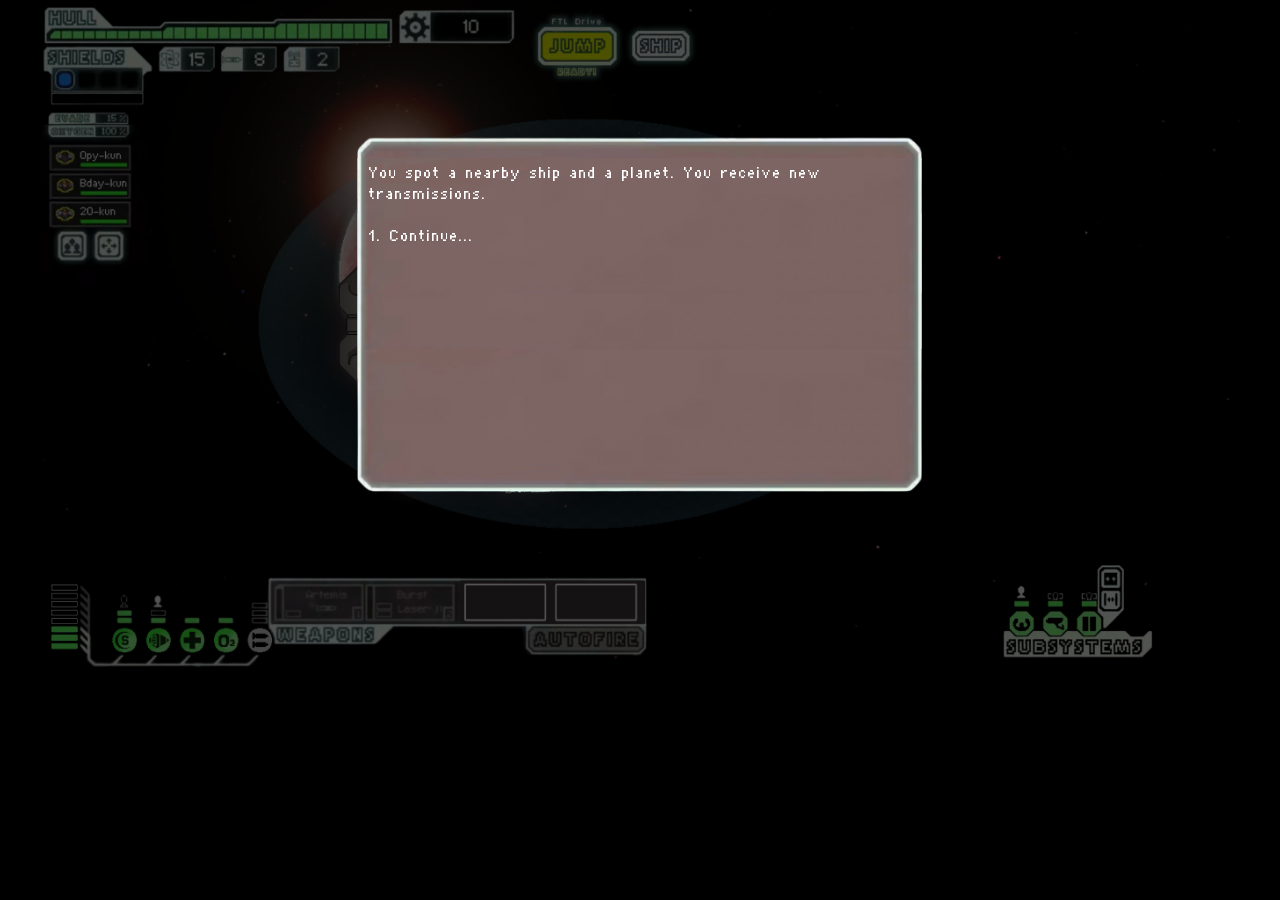
<file: destination-5.html>
<!DOCTYPE html>
<html lang="en">
<head>
    <meta charset="UTF-8">
    <meta name="viewport" content="width=device-width, initial-scale=1.0">
    <title>7-Eleven</title>

    <style>
        body {
            cursor: url("cursor.png") 0 0, auto;
        }

        button:hover,
        a:hover {
            cursor: url("cursor-hover.png") 0 0, pointer;
        }
        
        .beacon:hover {
            cursor: url("cursor-hover.png") 0 0, pointer;
        }

        .beacon.unavailable:hover {
            cursor: url("cursor.png") 0 0, auto;
        }

        body {
            margin: 0;
            background: black;
        }

        .ship-screen {
            container-type: inline-size;

            position: relative;
            width: 100%;
            max-width: 1200px;
            margin: 0 auto;
        }

        .ship-background {
            display: block;
            width: 100%;
            height: auto;
        }

        .ready-text {
            position: absolute;

            left: 39.53%;
            top: 0%;
            width: 16.867%;

            height: auto;
            animation: ready-blink 1s steps(1, end) infinite;
        }

        @keyframes ready-blink {
            0%, 49% {
                content: url("ready-white.png");
            }

            50%, 100% {
                content: url("ready-yellow.png");
            }
        }

        .jump-button {
            position: absolute;
            left: 41.7%;
            top: 4.6875%;
            width: 5.86%;
            height: 4.167%;

            border: none;
            background: transparent;
            cursor: pointer;
        }
        
    
        .map-overlay {
            position: absolute;
            inset: 0;
            z-index: 9999;

            display: none;
            align-items: center;
            justify-content: center;

            background: rgba(0, 0, 0, 0.65);
        }

        .map-overlay.open {
            display: flex;
        }

        .map-panel {
            position: relative;
            width: 100%;
        }

        .map-image {
            display: block;
            width: 100%;
            height: auto;
        }

        .route-lines {
            position: absolute;
            inset: 0;
            width: 100%;
            height: 100%;

            opacity: 0;
            pointer-events: none;
        }
        .route-lines.current-route {
            opacity: 1;
        }
        
        .star-glow {
            position: absolute;
            inset: 0;
            width: 100%;
            height: 100%;

            opacity: 0;
            pointer-events: none;
            z-index: 1;
        }
        .star-glow.current-glow {
            opacity: 0;
        }

        .map-ship-orbit {
            position: absolute;
            width: 10%;
            aspect-ratio: 1;

            z-index: 5;
            pointer-events: none;
            animation: ship-orbit 8s linear infinite;
        }

        .map-ship-orbit img {
            position: absolute;
            width: 169.1%;
            height: auto;

            left: 80%;
            top: 45%;
            transform: translate(-50%, -50%);
        }

        @keyframes ship-orbit {
            from { transform: rotate(0deg); }
            to   { transform: rotate(-360deg); }
        }

        .beacon {
            position: absolute;
            width: 3%;
            aspect-ratio: 1;
            padding: 0;
            border: none;
            background: transparent;
            cursor: pointer;
            transform: translate(-50%, -50%);
            z-index: 2;
        }

        .beacon img {
            display: block;
            position: absolute;

            width: 563.67%;
            height: auto;

            top: 50%;
            left: 50%;
            transform: translate(-50%, -50%);

            object-fit: contain;
            pointer-events: none;
        }

        .beacon[data-star="1"] { left: 37.92%; top: 50%; }
        .beacon[data-star="2"] { left: 46.26647%; top: 32.03125%; }
        .beacon[data-star="3"] { left: 53.147877%; top: 43.61979%; }
        .beacon[data-star="4"] { left: 43.55%; top: 67.578125%; }
        .beacon[data-star="5"] { left: 58.931%; top: 72.786%; }
        .beacon[data-star="6"] { left: 70.058565%; top: 52.4739583%; }
        .beacon[data-star="7"] { left: 76.866764%; top: 32.9427%; }

        .map-exit-button {
            position: absolute;

            left: 73.1332%;
            top: 86.71875%;
            width: 9.736456808%;
            height: 4.296875%;

            padding: 0;
            border: none;
            background: transparent;
            cursor: pointer;
            z-index: 10;
        }

        .beacon.unavailable {
            cursor: default;
        }

        
        .alert {
            position: absolute;
            top: 50%;
            left: 50%;
            width: 100%;
            height: auto;
            transform: translate(-50%, -50%);

            opacity: 0;
            pointer-events: none;
            transition: opacity 0.8s ease;
            z-index:1;
        }

        .alert.show {
            opacity: 1;
        }

        .message-box {
            position: absolute;
            top: 23.7%;
            left: 27.45%;
            right: 27.45%;
            font-family: "Box Font", sans-serif;
            font-size: clamp(8px, 1.25cqw, 16px);
            line-height: 1.4;
            color: white;
            text-align: left;
            z-index: 2;
            margin: 0;
            padding: 0;
            opacity: 0;
            transition: opacity 0.8s ease;
            box-sizing: border-box;
        }

        .message-box.show {
            opacity: 1;
        }

        #next-button {
            display: none;
            margin-top: 12px;
        }

        @font-face {
            font-family: "Box Font";
            src: url("ST01R.TTF") format("truetype");
        }

        .continue-link {
            color: white;
            text-decoration: none;
            cursor: pointer;
            transition: color 0.15s ease;
        }

        .continue-link:hover {
            color: yellow;
        }
    </style>
</head>

<body data-current-star="5">
    <div class="ship-screen">
        <img
            src="7-eleven.png"
            class="ship-background"
            alt="Ship screen"
        >

        <img
            src="ready-white.png"
            class="ready-text"
            alt="Ready"
        >

        <button
            class="jump-button"
            aria-label="Open beacon map"
            title="Open beacon map"
        ></button>

        
    <!-- map -->
    <div class="map-overlay" id="mapOverlay">
        <div class="map-panel">

            <img src="map.png" alt="Beacon map" class="map-image">

            <img src="lines-1.png" class="route-lines" id="lines-1" alt="">
            <img src="lines-2.png" class="route-lines" id="lines-2" alt="">
            <img src="lines-3.png" class="route-lines" id="lines-3" alt="">
            <img src="lines-4.png" class="route-lines" id="lines-4" alt="">
            <img src="lines-5.png" class="route-lines" id="lines-5" alt="">
            <img src="lines-6.png" class="route-lines" id="lines-6" alt="">
            <img src="lines-7.png" class="route-lines" id="lines-7" alt="">

            
            <img src="glow-1.png" class="star-glow" id="glow-1" alt="">
            <img src="glow-2.png" class="star-glow" id="glow-2" alt="">
            <img src="glow-3.png" class="star-glow" id="glow-3" alt="">
            <img src="glow-4.png" class="star-glow" id="glow-4" alt="">
            <img src="glow-5.png" class="star-glow" id="glow-5" alt="">
            <img src="glow-6.png" class="star-glow" id="glow-6" alt="">
            <img src="glow-7.png" class="star-glow" id="glow-7" alt="">

            
            <div class="map-ship-orbit" id="mapShipOrbit">
                <img src="map-ship.png" alt="Your ship">
            </div>

            <starting>
            <button class="beacon start-beacon" data-star="1"
                    aria-label="Starting beacon">
                <img src="star-blue.png" alt="">
            </button>

            <button class="beacon" data-star="2" aria-label="Beacon 2">
                <img src="star-yellow.png" alt="">
            </button>

            <button class="beacon" data-star="3" aria-label="Beacon 3">
                <img src="star-yellow.png" alt="">
            </button>

            <button class="beacon" data-star="4" aria-label="Beacon 4">
                <img src="star-yellow.png" alt="">
            </button>

            <button class="beacon" data-star="5" aria-label="Beacon 5">
                <img src="star-yellow.png" alt="">
            </button>

            <button class="beacon" data-star="6" aria-label="Beacon 6">
                <img src="star-yellow.png" alt="">
            </button>

            <button class="beacon" data-star="7" aria-label="Beacon 7">
                <img src="star-yellow.png" alt="">
            </button>
            
            <button
                class="map-exit-button"
                id="mapExitButton"
                aria-label="Close map"
            ></button>
        </div>
    </div>

        <!-- alert image -->
    <img
        class="alert"
        id="birthday-alert"
        src="alert.png"
        alt="Birthday alert"
    >

    <!-- popup text -->
    <div class="message-box" id="message-box">

        
    <div id="message-content">
        You spot a nearby ship and a planet. You receive new transmissions.
        <br><br>

        <a href="#" class="continue-link" id="prologue-choice">
            1. Continue...
        </a>
    </div>

        <a href="#" class="continue-link" id="next-button"
        style="display: none;">
            1. Next...
        </a>
        <br>
        <a href="#" class="continue-link" id="previous-button" 
        style="display:none;">
            2. Previous...
        </a>

        <br>
        
        <a href="#" class="continue-link" id="close-button"
        style="display: none;">
            3. Close and continue...
        </a>
    </div>
    </div>
    </div>

    <audio id="sector-music" src="sector-music.mp3" autoplay loop></audio>

    <script>
        const jumpButton = document.querySelector(".jump-button");
        const mapOverlay = document.getElementById("mapOverlay");
        const mapPanel = document.querySelector(".map-panel");

        // map
        jumpButton.addEventListener("click", () => {
            mapOverlay.classList.add("open");

            requestAnimationFrame(() => {
                positionShipOrbit();
            });
        });

        const mapExitButton = document.getElementById("mapExitButton");

        mapExitButton.addEventListener("click", (event) => {
            event.stopPropagation();
            mapOverlay.classList.remove("open");
        });

        const connections = {
            1: [2, 3, 4],
            2: [1, 3],
            3: [1, 2, 4, 5],
            4: [1, 3, 5],
            5: [3, 4, 6],
            6: [5, 7],
            7: [6]
        };

        const currentStar = Number(document.body.dataset.currentStar);
        const visitableStars = connections[currentStar] || [];
        
        const currentBeacon = document.querySelector(
            '.beacon[data-star="' + currentStar + '"]'
        );

        const mapShipOrbit = document.getElementById("mapShipOrbit");

        function positionShipOrbit() {
            if (!currentBeacon || !mapShipOrbit) return;

            const beaconRect = currentBeacon.getBoundingClientRect();
            const mapRect = mapPanel.getBoundingClientRect();

            if (mapRect.width === 0 || mapRect.height === 0) return;

            const x =
                ((beaconRect.left + beaconRect.width / 2 - mapRect.left)
                / mapRect.width) * 100;

            const y =
                ((beaconRect.top + beaconRect.height / 2 - mapRect.top)
                / mapRect.height) * 100;

            mapShipOrbit.style.left = (x-1) + "%";
            mapShipOrbit.style.top = (y-1) + "%";
            mapShipOrbit.style.marginLeft = "-5%";
            mapShipOrbit.style.marginTop = "-5%";
        }

        // stars
        document.querySelectorAll(".beacon").forEach((beacon) => {
            const starNumber = Number(beacon.dataset.star);
            const starImage = beacon.querySelector("img");
            const routeImage = document.getElementById("lines-" + starNumber);
            const glowImage = document.getElementById("glow-" + starNumber);

            if (!visitableStars.includes(starNumber)) {
                beacon.classList.add("unavailable");
            } else {
                beacon.classList.remove("unavailable");
            }

            if (starNumber === currentStar && routeImage) {
                routeImage.classList.add("current-route");
            }

            if (
                starNumber === 1 ||
                localStorage.getItem("beacon-" + starNumber) === "visited"
            ) {
                starImage.src = "star-blue.png";
                beacon.removeAttribute("title");
            } else {
                beacon.title = "An unvisited location.";
            }

            
            beacon.addEventListener("mouseenter", () => {
                if (routeImage) {
                    routeImage.style.opacity = "1";
                }

                if (glowImage) {
                    glowImage.style.opacity =
                        starNumber !== currentStar &&
                        visitableStars.includes(starNumber)
                            ? "1"
                            : "0";
                }
            });

            beacon.addEventListener("mouseleave", () => {
                if (routeImage) {
                    routeImage.style.opacity =
                        starNumber === currentStar ? "1" : "0";
                }

                if (glowImage) {
                    glowImage.style.opacity = "0";
                }
            });

            // visit
            beacon.addEventListener("click", (event) => {
                event.stopPropagation();

                if (!visitableStars.includes(starNumber)) {
                    return;
                }

                localStorage.setItem("beacon-" + starNumber, "visited");
                starImage.src = "star-blue.png";
                beacon.removeAttribute("title");

                mapOverlay.classList.remove("open");

                window.location.href = starNumber === 1
                    ? "start.html"
                    : "destination-" + starNumber + ".html";
            });
        });

        
        const alertBox = document.getElementById("birthday-alert");
        const messageBox = document.getElementById("message-box");
        const messageContent = document.getElementById("message-content");
        const nextButton = document.getElementById("next-button");
        const previousButton = document.getElementById("previous-button");
        const closeButton = document.getElementById("close-button");

        const transmissions = [
            [
                "happy birthday king i hope your face won't be long much this year\n\ni miss you so much girl let's hang out sometime i miss your where my hug at\n\ni hope you win your debates master debater\n\nwith full of love,\npringles",
                "happiest birthday jaeden!\n\ni know school borders have been difficult to cross so we don’t get to meet as often, but i think that just makes your efforts all the more sweeter! you never fail to light up a room with your humor and energy, and i always laugh on our galas.\n\nthank you so much for being there on my first day ever in ateneo, and continuing to show up for us. your sincerity and efforts are always so evident, and i am so lucky to be your friend.",
                "goodluck on your debate bossing! i know you’d do great. say hi to leni for me broski 😎\n\ncheers,\nLJ",
                "hi jaegoat. Happy happy brithday!!\n\nI remember first meeting you in Bonchon, still wearing masks and all of is barely talking to each other. You were just there making jokes and being the funny person you are, really just broke the ice for all of us. And then just like that, its been more than a year since we first met each other. I am forever grateful for how you have been ever so present in my life and for being there for everyone in the group. Loveu so muxh Jaedy mwamwa balik ka admu soon hehe\n\n— Eddie",
                "happy birthday, jaeden! :))\n\ni know we don’t talk as much as we used to, and i don’t hear from you as often anymore, but whenever i do, i’m always reminded of what a genuinely good person you are. i think that’s something really special about you, and something i hope you never lose no matter how much life changes or wherever it takes you.i hope you continue to stay true to yourself and hold on to the things that make you who you are, because the world could always use more people like you. wishing you so much happiness, love, and good things this year and always. i hope life",
                "treats you well, jaeden. you deserve it!! enjoy your day\n\n— Aki",
                "dearest jaeden,\n\nhappy 20th birthday!! i can\’t believe it’s been more than a year since we\’ve met and became friends! i want to personally thank you for being an honest and kind friend. it\’s rare to come across people like you nowadays, and i hope you know how deeply 7-eleven and i cherish you.\n\ni still laugh at the long ass “why the long face” horse joke you made last year, and i think i\’ll probably associate jean kirstein with you until the end of time… i wish you the best in all your endeavors. it\’s amazing to see you thrive in debate, and i\’m",
                "certain you\’ll go places. i hope this 20th year of your life, as well as the rest, brings you an abundance of joy, love, success, and learnings.\n\nsincerely,\nnatasha 🦢",
                "happiest birthday jaeden! stay extremely funny and interesting af. thank you kasi lagi mo sinasabayan trip ko, and for taking care of us too :)) i miss u lots, see you soonest!!!\n\n— Light",
                "hi jaeden !!! happy happy HAPPY BIRTHDAY !!!! 🤍🤍🤍\n\nno way we’re the same age AHAHAHAH welcome to official unc status ig. crazy how around 8 months ago, during my 20th birthday, your post made me absolutely bawl my eyes out. it made me feel so loved to the point that it was the only greeting i posted. till this day, it holds so so so much special meaning to me.\n\nnow, it’s my turn to do the same AHAHAHAHAH or at least, attempt to do the same. i hope i can (?) i know that you don’t cry easily, and you don’t get emotional over these things.",
                "there are only approximately around 3 people i would trust my life with, people who i would jump off a cliff for. and to your luck, you’re one of them. i’m not joking when i say this by the way. something bad happens to me ? i tell you. something juicy happening in my life ? i tell you. it takes me a lot to open my heart because i’ve kept it closed for so long, but opening up to you always feels so easy.\n\napart from being one of the people i would die for, there are also around 3 people who i believe have the purest, most beautiful souls in the world. once again, u’re one of them. you’re the funniest, most charming, kindest, most personable person i’ve",
                "met. i never ever have a dull moment with you, and every time we go out, i never want it to end. you’re one of the most special people i’ve met in my lifetime.\n\nfor your 20th, i wish you all the blessings in the world, and for every single dream you have to come true. we have a long way to go, but i wish that it only gets better for you from here on out. i wish that all the love in the world is given to you. and multiply that by infinity.",
                "we’re always here for you, and we always love you, Jaeden.\n\nLove,\nMoira"
            ]
        ];

        const prologue = [
            {
                text: "You see they're from the ship's crew.",
                choice: "1. Continue..."
            }
        ];

        let currentTransmission = [];
        let currentMessage = 0;
        let hasReachedEnd = false;
        let currentPrologueStep = -1;

        setTimeout(() => {
            alertBox.classList.add("show");
            messageBox.classList.add("show");
        }, 1000);

        
        const prologueChoice = document.getElementById("prologue-choice");

        prologueChoice.addEventListener("click", (event) => {
            event.preventDefault();

            currentPrologueStep++;

            if (currentPrologueStep < prologue.length) {
                const scene = prologue[currentPrologueStep];

                messageContent.innerHTML =
                    scene.text.replace(/\n/g, "<br>") +
                    "<br><br>" +
                    '<a href="#" class="continue-link" id="prologue-choice">' +
                    scene.choice +
                    "</a>";

                // Reconnect the newly created choice
                document.getElementById("prologue-choice")
                    .addEventListener("click", handlePrologueChoice);

            } else {
                // Prologue finished: begin the friend messages
                currentTransmission = transmissions[0];
                currentMessage = 0;
                hasReachedEnd = false;

                showMessage();
            }
        });

        function handlePrologueChoice(event) {
            event.preventDefault();

            currentPrologueStep++;

            if (currentPrologueStep < prologue.length) {
                const scene = prologue[currentPrologueStep];

                messageContent.innerHTML =
                    scene.text.replace(/\n/g, "<br>") +
                    "<br><br>" +
                    '<a href="#" class="continue-link" id="prologue-choice">' +
                    scene.choice +
                    "</a>";

                document.getElementById("prologue-choice")
                    .addEventListener("click", handlePrologueChoice);
            } else {
                currentTransmission = transmissions[0];
                currentMessage = 0;
                hasReachedEnd = false;

                showMessage();
            }
        }

        document.querySelectorAll(".continue-link[data-message]").forEach((choice) => {
            choice.addEventListener("click", (event) => {
                event.preventDefault();

                const index = Number(choice.dataset.message);
                currentTransmission = transmissions[index];
                currentMessage = 0;

                showMessage();
            });
        });

        
        function showMessage() {
            messageContent.innerHTML = currentTransmission[currentMessage]
                .replace(/\n/g, "<br>");

            nextButton.style.display = "inline-block";
            previousButton.style.display =
                currentMessage > 0 ? "inline-block" : "none";

            closeButton.style.display =
                hasReachedEnd ? "inline-block" : "none";

            nextButton.textContent = "1. Next...";
            previousButton.textContent = "2. Previous...";

            if (currentMessage === 0) {
                closeButton.textContent = "2. Close and continue...";
            } else {
                closeButton.textContent = "3. Close and continue...";
            }

            previousButton.nextElementSibling.style.display =
                currentMessage > 0 ? "block" : "none";
        }

        nextButton.addEventListener("click", (event) => {
            event.preventDefault();

            if (currentMessage < currentTransmission.length - 1) {
                currentMessage++;
                showMessage();
            } else {
                hasReachedEnd = true;
                messageContent.textContent = "END OF TRANSMISSION.";

                nextButton.style.display = "none";
                previousButton.style.display = "inline-block";
                previousButton.textContent = "1. Previous...";

                closeButton.style.display = "inline-block";
                closeButton.textContent = "2. Close and continue...";
            }
        });

        previousButton.addEventListener("click", (event) => {
            event.preventDefault();

            if (messageContent.textContent === "END OF TRANSMISSION.") {
                currentMessage = currentTransmission.length - 1;
            } else if (currentMessage > 0) {
                currentMessage--;
            }

            showMessage();
        });

        closeButton.addEventListener("click", (event) => {
            event.preventDefault();

            alertBox.classList.remove("show");
            messageBox.classList.remove("show");

            closeButton.style.display = "none";
        });
    </script>
</body>
</html>
</file>
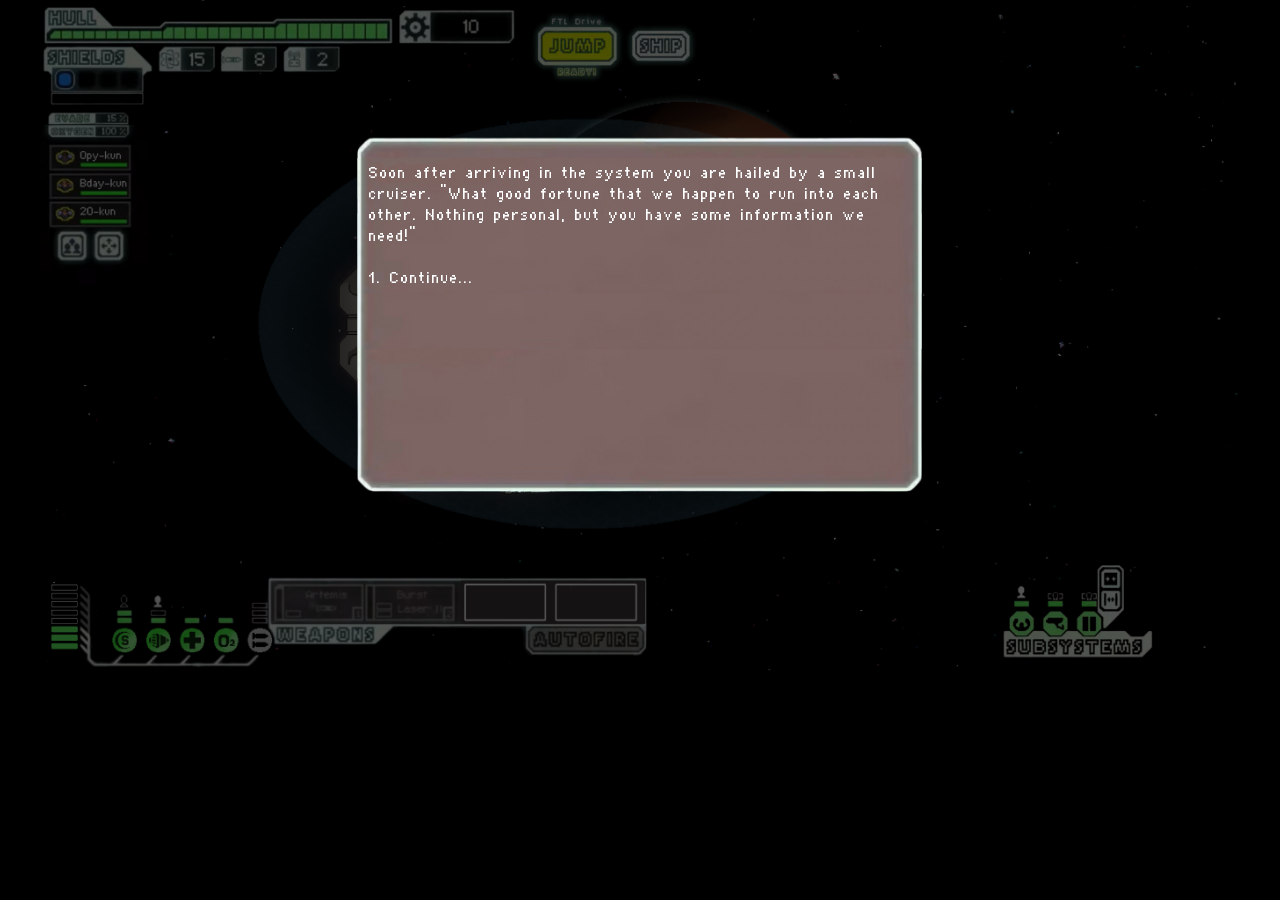
<file: destination-6.html>
<!DOCTYPE html>
<html lang="en">
<head>
    <meta charset="UTF-8">
    <meta name="viewport" content="width=device-width, initial-scale=1.0">
    <title>The Girls</title>

    <style>
        body {
            cursor: url("cursor.png") 0 0, auto;
        }

        button:hover,
        a:hover {
            cursor: url("cursor-hover.png") 0 0, pointer;
        }
        
        .beacon:hover {
            cursor: url("cursor-hover.png") 0 0, pointer;
        }

        .beacon.unavailable:hover {
            cursor: url("cursor.png") 0 0, auto;
        }

        body {
            margin: 0;
            background: black;
        }

        .ship-screen {
            container-type: inline-size;

            position: relative;
            width: 100%;
            max-width: 1200px;
            margin: 0 auto;
        }

        .ship-background {
            display: block;
            width: 100%;
            height: auto;
        }

        .ready-text {
            position: absolute;

            left: 39.53%;
            top: 0%;
            width: 16.867%;

            height: auto;
            animation: ready-blink 1s steps(1, end) infinite;
        }

        @keyframes ready-blink {
            0%, 49% {
                content: url("ready-white.png");
            }

            50%, 100% {
                content: url("ready-yellow.png");
            }
        }

        .jump-button {
            position: absolute;
            left: 41.7%;
            top: 4.6875%;
            width: 5.86%;
            height: 4.167%;

            border: none;
            background: transparent;
            cursor: pointer;
        }
        
    
        .map-overlay {
            position: absolute;
            inset: 0;
            z-index: 9999;

            display: none;
            align-items: center;
            justify-content: center;

            background: rgba(0, 0, 0, 0.65);
        }

        .map-overlay.open {
            display: flex;
        }

        .map-panel {
            position: relative;
            width: 100%;
        }

        .map-image {
            display: block;
            width: 100%;
            height: auto;
        }

        .route-lines {
            position: absolute;
            inset: 0;
            width: 100%;
            height: 100%;

            opacity: 0;
            pointer-events: none;
        }
        .route-lines.current-route {
            opacity: 1;
        }
        
        .star-glow {
            position: absolute;
            inset: 0;
            width: 100%;
            height: 100%;

            opacity: 0;
            pointer-events: none;
            z-index: 1;
        }
        .star-glow.current-glow {
            opacity: 0;
        }

        .map-ship-orbit {
            position: absolute;
            width: 10%;
            aspect-ratio: 1;

            z-index: 5;
            pointer-events: none;
            animation: ship-orbit 8s linear infinite;
        }

        .map-ship-orbit img {
            position: absolute;
            width: 169.1%;
            height: auto;

            left: 80%;
            top: 45%;
            transform: translate(-50%, -50%);
        }

        @keyframes ship-orbit {
            from { transform: rotate(0deg); }
            to   { transform: rotate(-360deg); }
        }

        .beacon {
            position: absolute;
            width: 3%;
            aspect-ratio: 1;
            padding: 0;
            border: none;
            background: transparent;
            cursor: pointer;
            transform: translate(-50%, -50%);
            z-index: 2;
        }

        .beacon img {
            display: block;
            position: absolute;

            width: 563.67%;
            height: auto;

            top: 50%;
            left: 50%;
            transform: translate(-50%, -50%);

            object-fit: contain;
            pointer-events: none;
        }

        .beacon[data-star="1"] { left: 37.92%; top: 50%; }
        .beacon[data-star="2"] { left: 46.26647%; top: 32.03125%; }
        .beacon[data-star="3"] { left: 53.147877%; top: 43.61979%; }
        .beacon[data-star="4"] { left: 43.55%; top: 67.578125%; }
        .beacon[data-star="5"] { left: 58.931%; top: 72.786%; }
        .beacon[data-star="6"] { left: 70.058565%; top: 52.4739583%; }
        .beacon[data-star="7"] { left: 76.866764%; top: 32.9427%; }

        .map-exit-button {
            position: absolute;

            left: 73.1332%;
            top: 86.71875%;
            width: 9.736456808%;
            height: 4.296875%;

            padding: 0;
            border: none;
            background: transparent;
            cursor: pointer;
            z-index: 10;
        }

        .beacon.unavailable {
            cursor: default;
        }

        
        .alert {
            position: absolute;
            top: 50%;
            left: 50%;
            width: 100%;
            height: auto;
            transform: translate(-50%, -50%);

            opacity: 0;
            pointer-events: none;
            transition: opacity 0.8s ease;
            z-index:1;
        }

        .alert.show {
            opacity: 1;
        }

        .message-box {
            position: absolute;
            top: 23.7%;
            left: 27.45%;
            right: 27.45%;
            font-family: "Box Font", sans-serif;
            font-size: clamp(8px, 1.25cqw, 16px);
            line-height: 1.4;
            color: white;
            text-align: left;
            z-index: 2;
            margin: 0;
            padding: 0;
            opacity: 0;
            transition: opacity 0.8s ease;
            box-sizing: border-box;
        }

        .message-box.show {
            opacity: 1;
        }

        #next-button {
            display: none;
            margin-top: 12px;
        }

        @font-face {
            font-family: "Box Font";
            src: url("ST01R.TTF") format("truetype");
        }

        .continue-link {
            color: white;
            text-decoration: none;
            cursor: pointer;
            transition: color 0.15s ease;
        }

        .continue-link:hover {
            color: yellow;
        }
    </style>
</head>

<body data-current-star="6">
    <div class="ship-screen">
        <img
            src="the-girls.png"
            class="ship-background"
            alt="Ship screen"
        >

        <img
            src="ready-white.png"
            class="ready-text"
            alt="Ready"
        >

        <button
            class="jump-button"
            aria-label="Open beacon map"
            title="Open beacon map"
        ></button>

        
    <!-- map -->
    <div class="map-overlay" id="mapOverlay">
        <div class="map-panel">

            <img src="map.png" alt="Beacon map" class="map-image">

            <img src="lines-1.png" class="route-lines" id="lines-1" alt="">
            <img src="lines-2.png" class="route-lines" id="lines-2" alt="">
            <img src="lines-3.png" class="route-lines" id="lines-3" alt="">
            <img src="lines-4.png" class="route-lines" id="lines-4" alt="">
            <img src="lines-5.png" class="route-lines" id="lines-5" alt="">
            <img src="lines-6.png" class="route-lines" id="lines-6" alt="">
            <img src="lines-7.png" class="route-lines" id="lines-7" alt="">

            
            <img src="glow-1.png" class="star-glow" id="glow-1" alt="">
            <img src="glow-2.png" class="star-glow" id="glow-2" alt="">
            <img src="glow-3.png" class="star-glow" id="glow-3" alt="">
            <img src="glow-4.png" class="star-glow" id="glow-4" alt="">
            <img src="glow-5.png" class="star-glow" id="glow-5" alt="">
            <img src="glow-6.png" class="star-glow" id="glow-6" alt="">
            <img src="glow-7.png" class="star-glow" id="glow-7" alt="">

            
            <div class="map-ship-orbit" id="mapShipOrbit">
                <img src="map-ship.png" alt="Your ship">
            </div>

            <starting>
            <button class="beacon start-beacon" data-star="1"
                    aria-label="Starting beacon">
                <img src="star-blue.png" alt="">
            </button>

            <button class="beacon" data-star="2" aria-label="Beacon 2">
                <img src="star-yellow.png" alt="">
            </button>

            <button class="beacon" data-star="3" aria-label="Beacon 3">
                <img src="star-yellow.png" alt="">
            </button>

            <button class="beacon" data-star="4" aria-label="Beacon 4">
                <img src="star-yellow.png" alt="">
            </button>

            <button class="beacon" data-star="5" aria-label="Beacon 5">
                <img src="star-yellow.png" alt="">
            </button>

            <button class="beacon" data-star="6" aria-label="Beacon 6">
                <img src="star-yellow.png" alt="">
            </button>

            <button class="beacon" data-star="7" aria-label="Beacon 7">
                <img src="star-yellow.png" alt="">
            </button>
            
            <button
                class="map-exit-button"
                id="mapExitButton"
                aria-label="Close map"
            ></button>
        </div>
    </div>

        <!-- alert image -->
    <img
        class="alert"
        id="birthday-alert"
        src="alert.png"
        alt="Birthday alert"
    >

    <!-- popup text -->
    <div class="message-box" id="message-box">

        
    <div id="message-content">
        Soon after arriving in the system you are hailed by a small cruiser. "What good fortune that we happen to run into each other. Nothing personal, but you have some information we need!"
        <br><br>

        <a href="#" class="continue-link" id="prologue-choice">
            1. Continue...
        </a>
    </div>

        <a href="#" class="continue-link" id="next-button"
        style="display: none;">
            1. Next...
        </a>
        <br>
        <a href="#" class="continue-link" id="previous-button" 
        style="display:none;">
            2. Previous...
        </a>

        <br>
        
        <a href="#" class="continue-link" id="close-button"
        style="display: none;">
            3. Close and continue...
        </a>
    </div>
    </div>
    </div>

    <audio id="sector-music" src="sector-music.mp3" autoplay loop></audio>

    <script>
        const jumpButton = document.querySelector(".jump-button");
        const mapOverlay = document.getElementById("mapOverlay");
        const mapPanel = document.querySelector(".map-panel");

        // map
        jumpButton.addEventListener("click", () => {
            mapOverlay.classList.add("open");

            requestAnimationFrame(() => {
                positionShipOrbit();
            });
        });

        const mapExitButton = document.getElementById("mapExitButton");

        mapExitButton.addEventListener("click", (event) => {
            event.stopPropagation();
            mapOverlay.classList.remove("open");
        });

        const connections = {
            1: [2, 3, 4],
            2: [1, 3],
            3: [1, 2, 4, 5],
            4: [1, 3, 5],
            5: [3, 4, 6],
            6: [5, 7],
            7: [6]
        };

        const currentStar = Number(document.body.dataset.currentStar);
        const visitableStars = connections[currentStar] || [];
        
        const currentBeacon = document.querySelector(
            '.beacon[data-star="' + currentStar + '"]'
        );

        const mapShipOrbit = document.getElementById("mapShipOrbit");

        function positionShipOrbit() {
            if (!currentBeacon || !mapShipOrbit) return;

            const beaconRect = currentBeacon.getBoundingClientRect();
            const mapRect = mapPanel.getBoundingClientRect();

            if (mapRect.width === 0 || mapRect.height === 0) return;

            const x =
                ((beaconRect.left + beaconRect.width / 2 - mapRect.left)
                / mapRect.width) * 100;

            const y =
                ((beaconRect.top + beaconRect.height / 2 - mapRect.top)
                / mapRect.height) * 100;

            mapShipOrbit.style.left = (x-1) + "%";
            mapShipOrbit.style.top = (y-1) + "%";
            mapShipOrbit.style.marginLeft = "-5%";
            mapShipOrbit.style.marginTop = "-5%";
        }

        // stars
        document.querySelectorAll(".beacon").forEach((beacon) => {
            const starNumber = Number(beacon.dataset.star);
            const starImage = beacon.querySelector("img");
            const routeImage = document.getElementById("lines-" + starNumber);
            const glowImage = document.getElementById("glow-" + starNumber);

            if (!visitableStars.includes(starNumber)) {
                beacon.classList.add("unavailable");
            } else {
                beacon.classList.remove("unavailable");
            }

            if (starNumber === currentStar && routeImage) {
                routeImage.classList.add("current-route");
            }

            if (
                starNumber === 1 ||
                localStorage.getItem("beacon-" + starNumber) === "visited"
            ) {
                starImage.src = "star-blue.png";
                beacon.removeAttribute("title");
            } else {
                beacon.title = "An unvisited location.";
            }

            
            beacon.addEventListener("mouseenter", () => {
                if (routeImage) {
                    routeImage.style.opacity = "1";
                }

                if (glowImage) {
                    glowImage.style.opacity =
                        starNumber !== currentStar &&
                        visitableStars.includes(starNumber)
                            ? "1"
                            : "0";
                }
            });

            beacon.addEventListener("mouseleave", () => {
                if (routeImage) {
                    routeImage.style.opacity =
                        starNumber === currentStar ? "1" : "0";
                }

                if (glowImage) {
                    glowImage.style.opacity = "0";
                }
            });

            // visit
            beacon.addEventListener("click", (event) => {
                event.stopPropagation();

                if (!visitableStars.includes(starNumber)) {
                    return;
                }

                localStorage.setItem("beacon-" + starNumber, "visited");
                starImage.src = "star-blue.png";
                beacon.removeAttribute("title");

                mapOverlay.classList.remove("open");

                window.location.href = starNumber === 1
                    ? "start.html"
                    : "destination-" + starNumber + ".html";
            });
        });

        
        const alertBox = document.getElementById("birthday-alert");
        const messageBox = document.getElementById("message-box");
        const messageContent = document.getElementById("message-content");
        const nextButton = document.getElementById("next-button");
        const previousButton = document.getElementById("previous-button");
        const closeButton = document.getElementById("close-button");

        const transmissions = [
            [
                '"Dear Jaeden,\n\nhave u seen the new kagu chapter bro I LOVE YOU HOKAZONO"\n\n-mijey',
                '"Happy birthday buddy, if I\'m being honest I\'m cramming this 2 hours before your birthday after a devastating City loss but that\'s how you know everything I say today comes from the heart!\n\nIn truth, I never really felt like we were especially connected before I left Pisay if that makes sense? Maybe you disagree (as it may be partially fueled by the deletion of your old Messenger account and unrecoverability of any messages that would\'ve lead me to remember stuff when backreading) but my assessment has always been that we were on some level of acquaintancy and obviously, but we weren\'t incredibly close d\’you know what I',
                'mean? When I think of memories and conversations that we had, all of the ones that stand out come mostly from after my tenure there had ended. I don\'t really know where I\'m going with this but I guess what I wanted to emphasize was that I am really thankful that we are still friends and that the physical separation ultimately led to a deeper bond between the both of us. The months of dunking on you for the Kyra crush were hilarious, some incredibly bright spots in a really dark time for me. I can\'t begin to imagine how much worse I would\'ve been if you weren\'t so open with The Girls about your escapades, they really were often the highlights of my day because of how ridiculous the topics of conversation often were. I hope that I\'m',
                'not painting the picture that you\'re just the group punching bag to me btw, that\'s not at all my intention! You\'re a great conversationalist, incredibly intelligent, and I have always quite admired how passionate you can be. I really enjoy our discussions and your inability to leave me sad after any of our conversations, so much so that perhaps one day I will stop seeing you as Larptimus Prime!\n\nKidding obviously, I hope I didn\'t set off any hatred in there. Again, hope you\'re having all the fun in the world in Naga with your debating and wish you all the success. We love you a lot',
                'and give Kyra insane props for setting this surprise up. Pretty insane 180° from being Emperor Palpatine am I right?"\n\n— Nico',
                '"By the way, there\'s a letter for you."',
                "from joey biggens:\n\nhey jaeden, it\'s me joey. wishing you a happy birthday all the way from BU. Now I know you didn\'t make it here to Brownhalla University, but from what I hear you are doing quite well with your life all the way over there in the Philippines.\n\nEven after all these years, I still remember the time you spent in Mammoth Fortress. Although short, you were able to get to know countless people and touch enough of their hearts for them to send you this many messages. People see how much you care",
                "for them, and how you want to make them happy/laugh. You\'re always concerned for the well-being of others. And you try your best to be funny even though you\'re kinda autistic.\n\nYou\'re a good friend Jaeden, and nothing can negate that.\n\nKeep making people happy, Jaeden, like you have for the past 20 years, and have a happy birthday.\n\nIn the name of Jod, Joven, and the Joey Spirit,",
                "Prof. Joey Biggens\nCollege of NSIG\n\nP.S si athena save mo raw ng leftover from celebration"
            ]
        ];

        const prologue = [
            {
                text: '"Just kidding bro happy birthday."',
                choice: "1. Continue..."
            }
        ];

        let currentTransmission = [];
        let currentMessage = 0;
        let hasReachedEnd = false;
        let currentPrologueStep = -1;

        setTimeout(() => {
            alertBox.classList.add("show");
            messageBox.classList.add("show");
        }, 1000);

        
        const prologueChoice = document.getElementById("prologue-choice");

        prologueChoice.addEventListener("click", (event) => {
            event.preventDefault();

            currentPrologueStep++;

            if (currentPrologueStep < prologue.length) {
                const scene = prologue[currentPrologueStep];

                messageContent.innerHTML =
                    scene.text.replace(/\n/g, "<br>") +
                    "<br><br>" +
                    '<a href="#" class="continue-link" id="prologue-choice">' +
                    scene.choice +
                    "</a>";

                // Reconnect the newly created choice
                document.getElementById("prologue-choice")
                    .addEventListener("click", handlePrologueChoice);

            } else {
                // Prologue finished: begin the friend messages
                currentTransmission = transmissions[0];
                currentMessage = 0;
                hasReachedEnd = false;

                showMessage();
            }
        });

        function handlePrologueChoice(event) {
            event.preventDefault();

            currentPrologueStep++;

            if (currentPrologueStep < prologue.length) {
                const scene = prologue[currentPrologueStep];

                messageContent.innerHTML =
                    scene.text.replace(/\n/g, "<br>") +
                    "<br><br>" +
                    '<a href="#" class="continue-link" id="prologue-choice">' +
                    scene.choice +
                    "</a>";

                document.getElementById("prologue-choice")
                    .addEventListener("click", handlePrologueChoice);
            } else {
                currentTransmission = transmissions[0];
                currentMessage = 0;
                hasReachedEnd = false;

                showMessage();
            }
        }

        document.querySelectorAll(".continue-link[data-message]").forEach((choice) => {
            choice.addEventListener("click", (event) => {
                event.preventDefault();

                const index = Number(choice.dataset.message);
                currentTransmission = transmissions[index];
                currentMessage = 0;

                showMessage();
            });
        });

        
        function showMessage() {
            messageContent.innerHTML = currentTransmission[currentMessage]
                .replace(/\n/g, "<br>");

            nextButton.style.display = "inline-block";
            previousButton.style.display =
                currentMessage > 0 ? "inline-block" : "none";

            closeButton.style.display =
                hasReachedEnd ? "inline-block" : "none";

            nextButton.textContent = "1. Next...";
            previousButton.textContent = "2. Previous...";

            if (currentMessage === 0) {
                closeButton.textContent = "2. Close and continue...";
            } else {
                closeButton.textContent = "3. Close and continue...";
            }

            previousButton.nextElementSibling.style.display =
                currentMessage > 0 ? "block" : "none";
        }

        nextButton.addEventListener("click", (event) => {
            event.preventDefault();

            if (currentMessage < currentTransmission.length - 1) {
                currentMessage++;
                showMessage();
            } else {
                hasReachedEnd = true;
                messageContent.textContent = "You say thank you and continue on your way.";

                nextButton.style.display = "none";
                previousButton.style.display = "inline-block";
                previousButton.textContent = "1. Previous...";

                closeButton.style.display = "inline-block";
                closeButton.textContent = "2. Close and continue...";
            }
        });

        previousButton.addEventListener("click", (event) => {
            event.preventDefault();

            if (messageContent.textContent === "You say thank you and continue on your way.") {
                currentMessage = currentTransmission.length - 1;
            } else if (currentMessage > 0) {
                currentMessage--;
            }

            showMessage();
        });

        closeButton.addEventListener("click", (event) => {
            event.preventDefault();

            alertBox.classList.remove("show");
            messageBox.classList.remove("show");

            closeButton.style.display = "none";
        });
    </script>
</body>
</html>
</file>
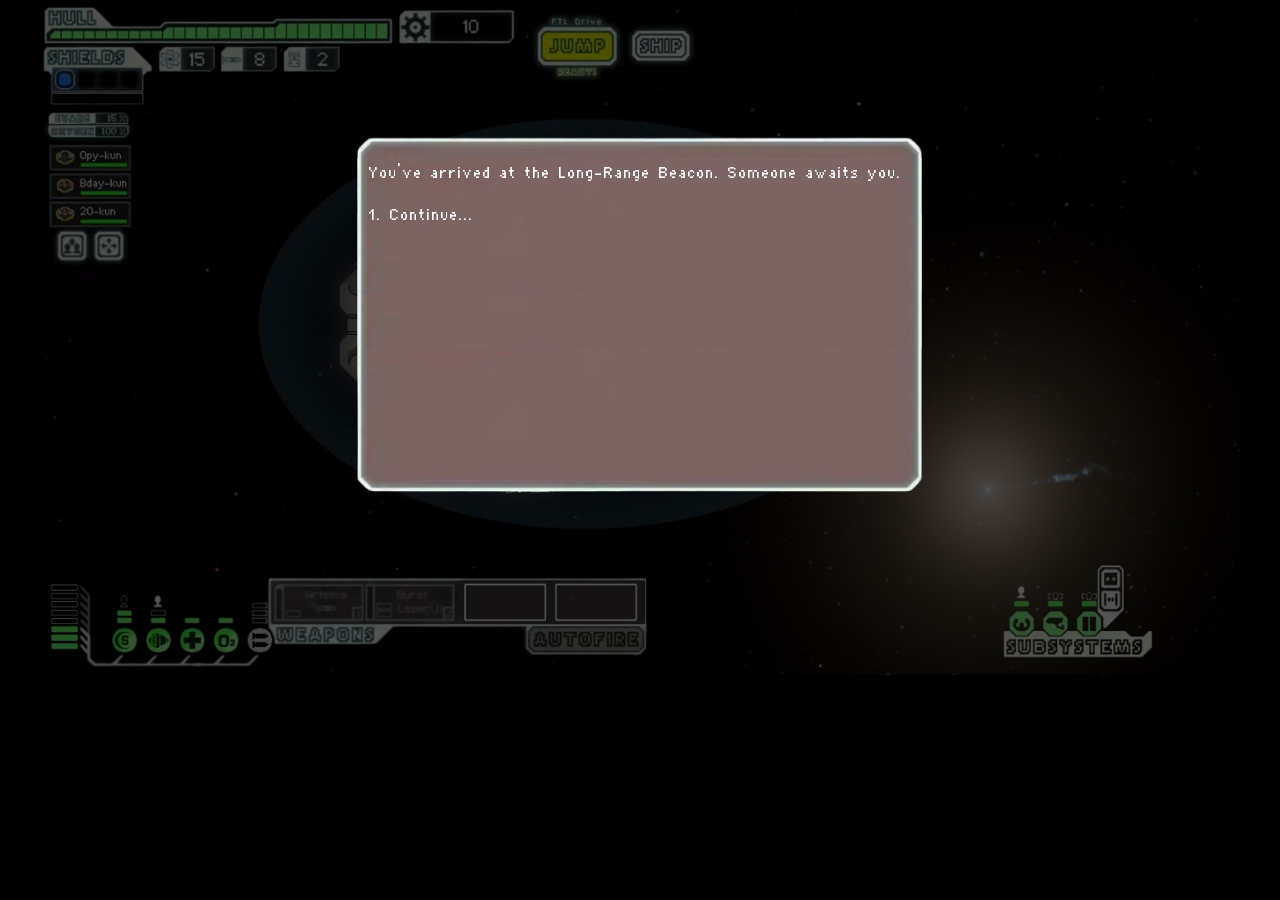
<file: destination-7.html>
<!DOCTYPE html>
<html lang="en">
<head>
    <meta charset="UTF-8">
    <meta name="viewport" content="width=device-width, initial-scale=1.0">
    <title>Borzoi</title>

    <style>
        body {
            cursor: url("cursor.png") 0 0, auto;
        }

        button:hover,
        a:hover {
            cursor: url("cursor-hover.png") 0 0, pointer;
        }
        
        .beacon:hover {
            cursor: url("cursor-hover.png") 0 0, pointer;
        }

        .beacon.unavailable:hover {
            cursor: url("cursor.png") 0 0, auto;
        }

        body {
            margin: 0;
            background: black;
        }

        .ship-screen {
            container-type: inline-size;

            position: relative;
            width: 100%;
            max-width: 1200px;
            margin: 0 auto;
        }

        .ship-background {
            display: block;
            width: 100%;
            height: auto;
        }

        .ready-text {
            position: absolute;

            left: 39.53%;
            top: 0%;
            width: 16.867%;

            height: auto;
            animation: ready-blink 1s steps(1, end) infinite;
        }

        @keyframes ready-blink {
            0%, 49% {
                content: url("ready-white.png");
            }

            50%, 100% {
                content: url("ready-yellow.png");
            }
        }

        .jump-button {
            position: absolute;
            left: 41.7%;
            top: 4.6875%;
            width: 5.86%;
            height: 4.167%;

            border: none;
            background: transparent;
            cursor: pointer;
        }
        
    
        .map-overlay {
            position: absolute;
            inset: 0;
            z-index: 9999;

            display: none;
            align-items: center;
            justify-content: center;

            background: rgba(0, 0, 0, 0.65);
        }

        .map-overlay.open {
            display: flex;
        }

        .map-panel {
            position: relative;
            width: 100%;
        }

        .map-image {
            display: block;
            width: 100%;
            height: auto;
        }

        .route-lines {
            position: absolute;
            inset: 0;
            width: 100%;
            height: 100%;

            opacity: 0;
            pointer-events: none;
        }
        .route-lines.current-route {
            opacity: 1;
        }
        
        .star-glow {
            position: absolute;
            inset: 0;
            width: 100%;
            height: 100%;

            opacity: 0;
            pointer-events: none;
            z-index: 1;
        }
        .star-glow.current-glow {
            opacity: 0;
        }

        .map-ship-orbit {
            position: absolute;
            width: 10%;
            aspect-ratio: 1;

            z-index: 5;
            pointer-events: none;
            animation: ship-orbit 8s linear infinite;
        }

        .map-ship-orbit img {
            position: absolute;
            width: 169.1%;
            height: auto;

            left: 80%;
            top: 45%;
            transform: translate(-50%, -50%);
        }

        @keyframes ship-orbit {
            from { transform: rotate(0deg); }
            to   { transform: rotate(-360deg); }
        }

        .beacon {
            position: absolute;
            width: 3%;
            aspect-ratio: 1;
            padding: 0;
            border: none;
            background: transparent;
            cursor: pointer;
            transform: translate(-50%, -50%);
            z-index: 2;
        }

        .beacon img {
            display: block;
            position: absolute;

            width: 563.67%;
            height: auto;

            top: 50%;
            left: 50%;
            transform: translate(-50%, -50%);

            object-fit: contain;
            pointer-events: none;
        }

        .beacon[data-star="1"] { left: 37.92%; top: 50%; }
        .beacon[data-star="2"] { left: 46.26647%; top: 32.03125%; }
        .beacon[data-star="3"] { left: 53.147877%; top: 43.61979%; }
        .beacon[data-star="4"] { left: 43.55%; top: 67.578125%; }
        .beacon[data-star="5"] { left: 58.931%; top: 72.786%; }
        .beacon[data-star="6"] { left: 70.058565%; top: 52.4739583%; }
        .beacon[data-star="7"] { left: 76.866764%; top: 32.9427%; }

        .map-exit-button {
            position: absolute;

            left: 73.1332%;
            top: 86.71875%;
            width: 9.736456808%;
            height: 4.296875%;

            padding: 0;
            border: none;
            background: transparent;
            cursor: pointer;
            z-index: 10;
        }

        .beacon.unavailable {
            cursor: default;
        }

        
        .alert {
            position: absolute;
            top: 50%;
            left: 50%;
            width: 100%;
            height: auto;
            transform: translate(-50%, -50%);

            opacity: 0;
            pointer-events: none;
            transition: opacity 0.8s ease;
            z-index:1;
        }

        .alert.show {
            opacity: 1;
        }

        .message-box {
            position: absolute;
            top: 23.7%;
            left: 27.45%;
            right: 27.45%;
            font-family: "Box Font", sans-serif;
            font-size: clamp(8px, 1.25cqw, 16px);
            line-height: 1.4;
            color: white;
            text-align: left;
            z-index: 2;
            margin: 0;
            padding: 0;
            opacity: 0;
            transition: opacity 0.8s ease;
            box-sizing: border-box;
        }

        .message-box.show {
            opacity: 1;
        }

        #next-button {
            display: none;
            margin-top: 12px;
        }

        @font-face {
            font-family: "Box Font";
            src: url("ST01R.TTF") format("truetype");
        }

        .continue-link {
            color: white;
            text-decoration: none;
            cursor: pointer;
            transition: color 0.15s ease;
        }

        .continue-link:hover {
            color: yellow;
        }
    </style>
</head>

<body data-current-star="7">
    <div class="ship-screen">
        <img
            src="borzoi.png"
            class="ship-background"
            alt="Ship screen"
        >

        <img
            src="ready-white.png"
            class="ready-text"
            alt="Ready"
        >

        <button
            class="jump-button"
            aria-label="Open beacon map"
            title="Open beacon map"
        ></button>

        
    <!-- map -->
    <div class="map-overlay" id="mapOverlay">
        <div class="map-panel">

            <img src="map.png" alt="Beacon map" class="map-image">

            <img src="lines-1.png" class="route-lines" id="lines-1" alt="">
            <img src="lines-2.png" class="route-lines" id="lines-2" alt="">
            <img src="lines-3.png" class="route-lines" id="lines-3" alt="">
            <img src="lines-4.png" class="route-lines" id="lines-4" alt="">
            <img src="lines-5.png" class="route-lines" id="lines-5" alt="">
            <img src="lines-6.png" class="route-lines" id="lines-6" alt="">
            <img src="lines-7.png" class="route-lines" id="lines-7" alt="">

            
            <img src="glow-1.png" class="star-glow" id="glow-1" alt="">
            <img src="glow-2.png" class="star-glow" id="glow-2" alt="">
            <img src="glow-3.png" class="star-glow" id="glow-3" alt="">
            <img src="glow-4.png" class="star-glow" id="glow-4" alt="">
            <img src="glow-5.png" class="star-glow" id="glow-5" alt="">
            <img src="glow-6.png" class="star-glow" id="glow-6" alt="">
            <img src="glow-7.png" class="star-glow" id="glow-7" alt="">

            
            <div class="map-ship-orbit" id="mapShipOrbit">
                <img src="map-ship.png" alt="Your ship">
            </div>

            <starting>
            <button class="beacon start-beacon" data-star="1"
                    aria-label="Starting beacon">
                <img src="star-blue.png" alt="">
            </button>

            <button class="beacon" data-star="2" aria-label="Beacon 2">
                <img src="star-yellow.png" alt="">
            </button>

            <button class="beacon" data-star="3" aria-label="Beacon 3">
                <img src="star-yellow.png" alt="">
            </button>

            <button class="beacon" data-star="4" aria-label="Beacon 4">
                <img src="star-yellow.png" alt="">
            </button>

            <button class="beacon" data-star="5" aria-label="Beacon 5">
                <img src="star-yellow.png" alt="">
            </button>

            <button class="beacon" data-star="6" aria-label="Beacon 6">
                <img src="star-yellow.png" alt="">
            </button>

            <button class="beacon" data-star="7" aria-label="Beacon 7">
                <img src="star-yellow.png" alt="">
            </button>
            
            <button
                class="map-exit-button"
                id="mapExitButton"
                aria-label="Close map"
            ></button>
        </div>
    </div>

        <!-- alert image -->
    <img
        class="alert"
        id="birthday-alert"
        src="alert.png"
        alt="Birthday alert"
    >

    <!-- popup text -->
    <div class="message-box" id="message-box">

        
    <div id="message-content">
        You've arrived at the Long-Range Beacon. Someone awaits you.
        <br><br>

        <a href="#" class="continue-link" id="prologue-choice">
            1. Continue...
        </a>
    </div>

        <a href="#" class="continue-link" id="next-button"
        style="display: none;">
            1. Next...
        </a>
        <br>
        <a href="#" class="continue-link" id="previous-button" 
        style="display:none;">
            2. Previous...
        </a>

        <br>
        
        <a href="#" class="continue-link" id="close-button"
        style="display: none;">
            3. Close and continue...
        </a>
    </div>
    </div>
    </div>

    <audio id="sector-music" src="sector-music.mp3" autoplay loop></audio>

    <script>
        const jumpButton = document.querySelector(".jump-button");
        const mapOverlay = document.getElementById("mapOverlay");
        const mapPanel = document.querySelector(".map-panel");

        // map
        jumpButton.addEventListener("click", () => {
            mapOverlay.classList.add("open");

            requestAnimationFrame(() => {
                positionShipOrbit();
            });
        });

        const mapExitButton = document.getElementById("mapExitButton");

        mapExitButton.addEventListener("click", (event) => {
            event.stopPropagation();
            mapOverlay.classList.remove("open");
        });

        const connections = {
            1: [2, 3, 4],
            2: [1, 3],
            3: [1, 2, 4, 5],
            4: [1, 3, 5],
            5: [3, 4, 6],
            6: [5, 7],
            7: [6]
        };

        const currentStar = Number(document.body.dataset.currentStar);
        const visitableStars = connections[currentStar] || [];
        
        const currentBeacon = document.querySelector(
            '.beacon[data-star="' + currentStar + '"]'
        );

        const mapShipOrbit = document.getElementById("mapShipOrbit");

        function positionShipOrbit() {
            if (!currentBeacon || !mapShipOrbit) return;

            const beaconRect = currentBeacon.getBoundingClientRect();
            const mapRect = mapPanel.getBoundingClientRect();

            if (mapRect.width === 0 || mapRect.height === 0) return;

            const x =
                ((beaconRect.left + beaconRect.width / 2 - mapRect.left)
                / mapRect.width) * 100;

            const y =
                ((beaconRect.top + beaconRect.height / 2 - mapRect.top)
                / mapRect.height) * 100;

            mapShipOrbit.style.left = (x-1) + "%";
            mapShipOrbit.style.top = (y-1) + "%";
            mapShipOrbit.style.marginLeft = "-5%";
            mapShipOrbit.style.marginTop = "-5%";
        }

        // stars
        document.querySelectorAll(".beacon").forEach((beacon) => {
            const starNumber = Number(beacon.dataset.star);
            const starImage = beacon.querySelector("img");
            const routeImage = document.getElementById("lines-" + starNumber);
            const glowImage = document.getElementById("glow-" + starNumber);

            if (!visitableStars.includes(starNumber)) {
                beacon.classList.add("unavailable");
            } else {
                beacon.classList.remove("unavailable");
            }

            if (starNumber === currentStar && routeImage) {
                routeImage.classList.add("current-route");
            }

            if (
                starNumber === 1 ||
                localStorage.getItem("beacon-" + starNumber) === "visited"
            ) {
                starImage.src = "star-blue.png";
                beacon.removeAttribute("title");
            } else {
                beacon.title = "An unvisited location.";
            }

            
            beacon.addEventListener("mouseenter", () => {
                if (routeImage) {
                    routeImage.style.opacity = "1";
                }

                if (glowImage) {
                    glowImage.style.opacity =
                        starNumber !== currentStar &&
                        visitableStars.includes(starNumber)
                            ? "1"
                            : "0";
                }
            });

            beacon.addEventListener("mouseleave", () => {
                if (routeImage) {
                    routeImage.style.opacity =
                        starNumber === currentStar ? "1" : "0";
                }

                if (glowImage) {
                    glowImage.style.opacity = "0";
                }
            });

            // visit
            beacon.addEventListener("click", (event) => {
                event.stopPropagation();

                if (!visitableStars.includes(starNumber)) {
                    return;
                }

                localStorage.setItem("beacon-" + starNumber, "visited");
                starImage.src = "star-blue.png";
                beacon.removeAttribute("title");

                mapOverlay.classList.remove("open");

                window.location.href = starNumber === 1
                    ? "start.html"
                    : "destination-" + starNumber + ".html";
            });
        });

        
        const alertBox = document.getElementById("birthday-alert");
        const messageBox = document.getElementById("message-box");
        const messageContent = document.getElementById("message-content");
        const nextButton = document.getElementById("next-button");
        const previousButton = document.getElementById("previous-button");
        const closeButton = document.getElementById("close-button");

        const transmissions = [
            [
                '"to the person who shares my smile,\nto the only other borzoi in the flower field with me,\nto jaeden,\n\nhappy birthday.\n\ndid you like our gift? :D\n\ni know you\'re feeling a bit down following your debate adventure, but i hope you had fun. i also hope you know that i\'m always proud of you no matter the outcome. you always work so hard, much harder than i do. i hope we were able to cheer you up."',
                '"i themed this whole thing after ftl because it seemed like the game that most fit what i wanted to do for you. i also have fond memories of listening to you tell me about it. to be honest, i didn\'t think it would be this complicated to make a website like this LMFAAAOO. talk about overestimation of capabilities. being truthful i May have also abused a robot to make this . not my proudest means to an end. sorry about that.\n\nto be more honest, i doubted myself so many times while making this. i almost scrapped it, too. but i wanted you to be able to see even a sliver of just how loved you are. i wanted to give you a map of your friends."',
                '"i know you sometimes feel unseen. i know that you sometimes feel like you\'re just performing for the people around you, that perhaps that\'s all they value you for. it saddens me to hear every time.\n\ni may not know what goes on in other people\'s heads or how they feel, but i can say with absolute certainty that you are loved so much more than you think and know."',
                '"i have a lot of stories to tell about your gift. like in socsci class, someone saw me working on this, and they recognized ftl. i had to shyly say i was making something for my friend. and i promised everyone i wouldn\'t read their messages for you, so i don\'t actually know what they wrote. i still inevitably got glances at them, though. maybe don\'t tell them that ehe.\n\nwhen i made the group chat for this, i was physically shaking because i don\'t talk to most of your friends, but then i saw that everyone was immediately so enthusiastic and willing despite that. that\'s how i\'m sure that you\'re so loved."',
                '"everyone also said that this was a nice thing to do for you, but i still feel like i\'m lacking so much. more than anything, however, i hope our love reaches you. i hope you can feel this small part of our love.\n\nto me, you are irreplaceable in a way no one else is. no matter how many people i meet, love, turn to, rely on, i will always turn back to you. i will always keep looking for you."',
                '"i hope you know that across the galaxies, i will love you forever. i think that when we return to stardust, our love will scatter across space and time. i know we\'re too small to be significant, but i truly like to think our love will be eternal somehow someway.\n\nwith all the love in the world and more,\nwith so much of the infinite space in my heart,\nkyra."\n\n— the whole'
            ]
        ];

        const prologue = [
            {
                text: 'A ship full of animals greets you, headed by their human captain.\n\n"Hi Birthday-kuuun!"',
                choice: "1. Continue...?"
            }
        ];

        let currentTransmission = [];
        let currentMessage = 0;
        let hasReachedEnd = false;
        let currentPrologueStep = -1;

        setTimeout(() => {
            alertBox.classList.add("show");
            messageBox.classList.add("show");
        }, 1000);

        
        const prologueChoice = document.getElementById("prologue-choice");

        prologueChoice.addEventListener("click", (event) => {
            event.preventDefault();

            currentPrologueStep++;

            if (currentPrologueStep < prologue.length) {
                const scene = prologue[currentPrologueStep];

                messageContent.innerHTML =
                    scene.text.replace(/\n/g, "<br>") +
                    "<br><br>" +
                    '<a href="#" class="continue-link" id="prologue-choice">' +
                    scene.choice +
                    "</a>";

                // Reconnect the newly created choice
                document.getElementById("prologue-choice")
                    .addEventListener("click", handlePrologueChoice);

            } else {
                currentTransmission = transmissions[0];
                currentMessage = 0;
                hasReachedEnd = false;

                showMessage();
            }
        });

        function handlePrologueChoice(event) {
            event.preventDefault();

            currentPrologueStep++;

            if (currentPrologueStep < prologue.length) {
                const scene = prologue[currentPrologueStep];

                messageContent.innerHTML =
                    scene.text.replace(/\n/g, "<br>") +
                    "<br><br>" +
                    '<a href="#" class="continue-link" id="prologue-choice">' +
                    scene.choice +
                    "</a>";

                document.getElementById("prologue-choice")
                    .addEventListener("click", handlePrologueChoice);
            } else {
                currentTransmission = transmissions[0];
                currentMessage = 0;
                hasReachedEnd = false;

                showMessage();
            }
        }

        document.querySelectorAll(".continue-link[data-message]").forEach((choice) => {
            choice.addEventListener("click", (event) => {
                event.preventDefault();

                const index = Number(choice.dataset.message);
                currentTransmission = transmissions[index];
                currentMessage = 0;

                showMessage();
            });
        });

        
        function showMessage() {
            messageContent.innerHTML = currentTransmission[currentMessage]
                .replace(/\n/g, "<br>");

            nextButton.style.display = "inline-block";
            previousButton.style.display =
                currentMessage > 0 ? "inline-block" : "none";

            closeButton.style.display =
                hasReachedEnd ? "inline-block" : "none";

            nextButton.textContent = "1. Next...";
            previousButton.textContent = "2. Previous...";

            if (currentMessage === 0) {
                closeButton.textContent = "2. Close and continue...";
            } else {
                closeButton.textContent = "3. Close and continue...";
            }

            previousButton.nextElementSibling.style.display =
                currentMessage > 0 ? "block" : "none";
        }

        nextButton.addEventListener("click", (event) => {
            event.preventDefault();

            if (currentMessage < currentTransmission.length - 1) {
                currentMessage++;
                showMessage();
            } else {
                hasReachedEnd = true;
                messageContent.textContent = "END.";

                nextButton.style.display = "none";
                previousButton.style.display = "inline-block";
                previousButton.textContent = "1. Previous...";

                closeButton.style.display = "inline-block";
                closeButton.textContent = "2. Close and continue...";
            }
        });

        previousButton.addEventListener("click", (event) => {
            event.preventDefault();

            if (messageContent.textContent === "END.") {
                currentMessage = currentTransmission.length - 1;
            } else if (currentMessage > 0) {
                currentMessage--;
            }

            showMessage();
        });

        closeButton.addEventListener("click", (event) => {
            event.preventDefault();

            window.location.href = "end.html";
        });
    </script>
</body>
</html>
</file>
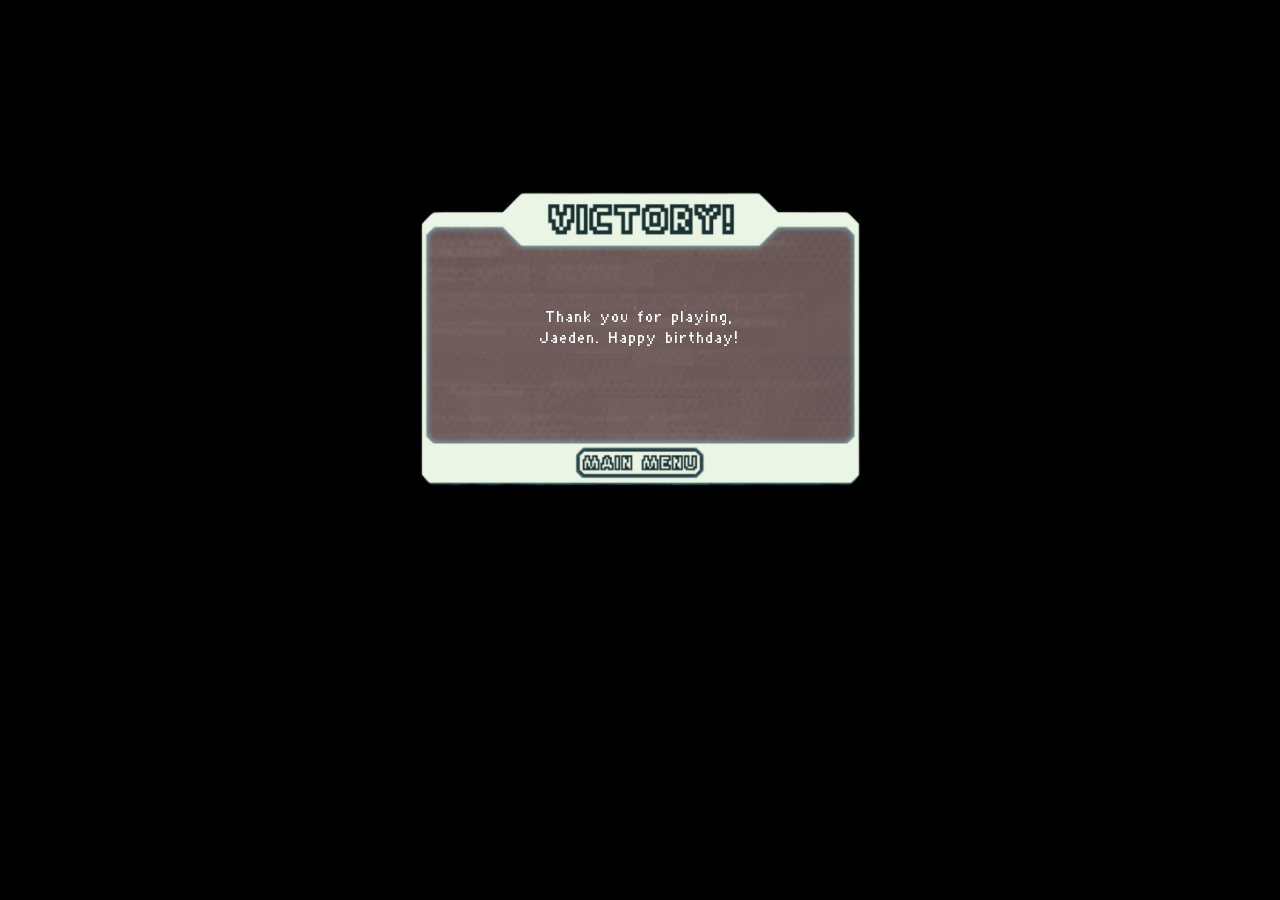
<file: end.html>
<!DOCTYPE html>
<html lang="en">
<head>
    <meta charset="UTF-8">
    <meta name="viewport" content="width=device-width, initial-scale=1.0">
    <title>End</title>

    <style>
        body {
            margin: 0;
            background: black;
            cursor: url("cursor.png") 0 0, auto;
        }

        button:hover,
        a:hover {
            cursor: url("cursor-hover.png") 0 0, pointer;
        }

        .game-screen {
            container-type: inline-size;

            position: relative;
            width: 100%;
            max-width: 1200px;
            margin: 0 auto;
            <a href="start.html" class="invisible-link"
                aria-label="Main Menu"></a>
        }

        .background {
            display: block;
            width: 100%;
            height: auto;
        }
        
        .invisible-link {
            position: absolute;
            top: 66.67%;
            left: 44.95%;
            right: 44.95%;
            bottom: 29.69%;
            cursor: url("cursor-hover.png") 0 0, pointer;
        }

        .message-box {
            position: absolute;
            top: 45%;
            left: 39.5%;
            right: 39.5%;

            font-family: "Box Font", sans-serif;
            font-size: clamp(8px, 1.25cqw, 16px);
            line-height: 1.4;
            color: white;

            text-align: center;
            z-index: 2;

            margin: 0;
            padding: 0;
            box-sizing: border-box;
        }

        @font-face {
            font-family: "Box Font";
            src: url("ST01R.TTF") format("truetype");
        }
    </style>
</head>

<body>
    <div class="game-screen">
        <img
            class="background"
            src="end.png"
            alt="End screen"
        >

        <a href="index.html" class="invisible-link"
            aria-label="Return to the main menu"></a>

        <div class="message-box">
            Thank you for playing, Jaeden. Happy birthday!
        </div>
    </div>

    <audio id="end-music" src="end.mp3" autoplay loop></audio>
</body>
</html>
</file>
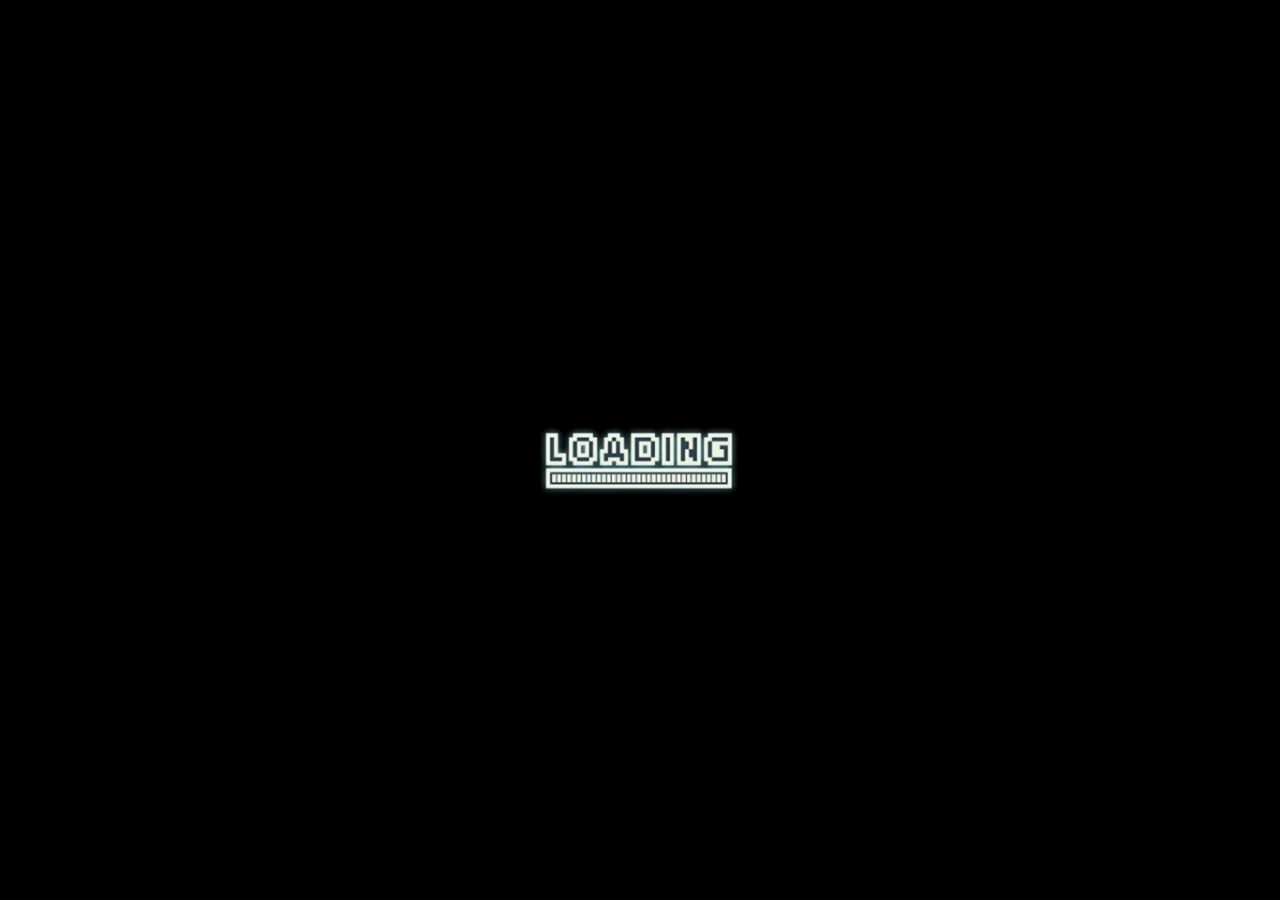
<file: loading.html>
<!DOCTYPE html>
<html lang="en">
<head>
    <meta charset="UTF-8">
    <meta name="viewport" content="width=device-width, initial-scale=1.0">
    <title>Loading...</title>

    <style>
        body {
            cursor: url("cursor.png") 0 0, auto;
        }

        * {
            box-sizing: border-box;
        }

        @font-face {
            font-family: "Box Font";
            src: url("ST01R.TTF") format("truetype");
        }

        body {
            margin: 0;
            background: black;
            overflow: hidden;
        }

        .loading-screen {
            position: relative;
            width: 100vw;
            height: 100vh;
        }

        .loading-screen img {
            position: absolute;
            inset: 0;
            width: 100%;
            height: 100%;
            object-fit: contain;
        }

        .full-screen {
            clip-path: inset(0 100% 0 0);
            animation: fill-bar 5s linear forwards;
        }

        @keyframes fill-bar {
            from {
                clip-path: inset(0 100% 0 0);
            }

            to {
                clip-path: inset(0 0 0 0);
            }
        }
        
        .instruction {
            position: absolute;
            top: 75%;
            left: 50%;
            transform: translateX(-50%);
            width: 90%;

            font-family: "Box Font", sans-serif;
            font-size: clamp(8px, 1.25cqw, 16px);
            line-height: 1.4;
            color: white;
            text-align: center;
            z-index: 10;

            margin: 0;
            padding: 0;

            opacity: 0;
            pointer-events: none;
        }

        .instruction.show {
            opacity: 1;
            pointer-events: auto;
            cursor: pointer;
        }
    
    </style>
</head>

<body>
    <div class="loading-screen" id="loadingScreen">
        <img src="loading-empty.png" alt="Loading screen">

        <img
            src="loading-full.png"
            class="full-screen"
            alt=""
        >
        <div class="instruction" id="instruction">
            Please click anywhere to continue.
        </div>
    </div>

    <script>
        const loadingScreen = document.getElementById("loadingScreen");
        const instruction = document.getElementById("instruction");

        let loadingFinished = false;

        setTimeout(() => {
            loadingFinished = true;
            instruction.classList.add("show");
        }, 5000);

        document.addEventListener("click", () => {
            if (loadingFinished) {
                window.location.href = "index.html";
            }
        });

        document.addEventListener("keydown", (event) => {
            if (
                loadingFinished &&
                (event.key === "Enter" || event.key === " ")
            ) {
                window.location.href = "index.html";
            }
        });
    </script>

</body>
</html>
</file>
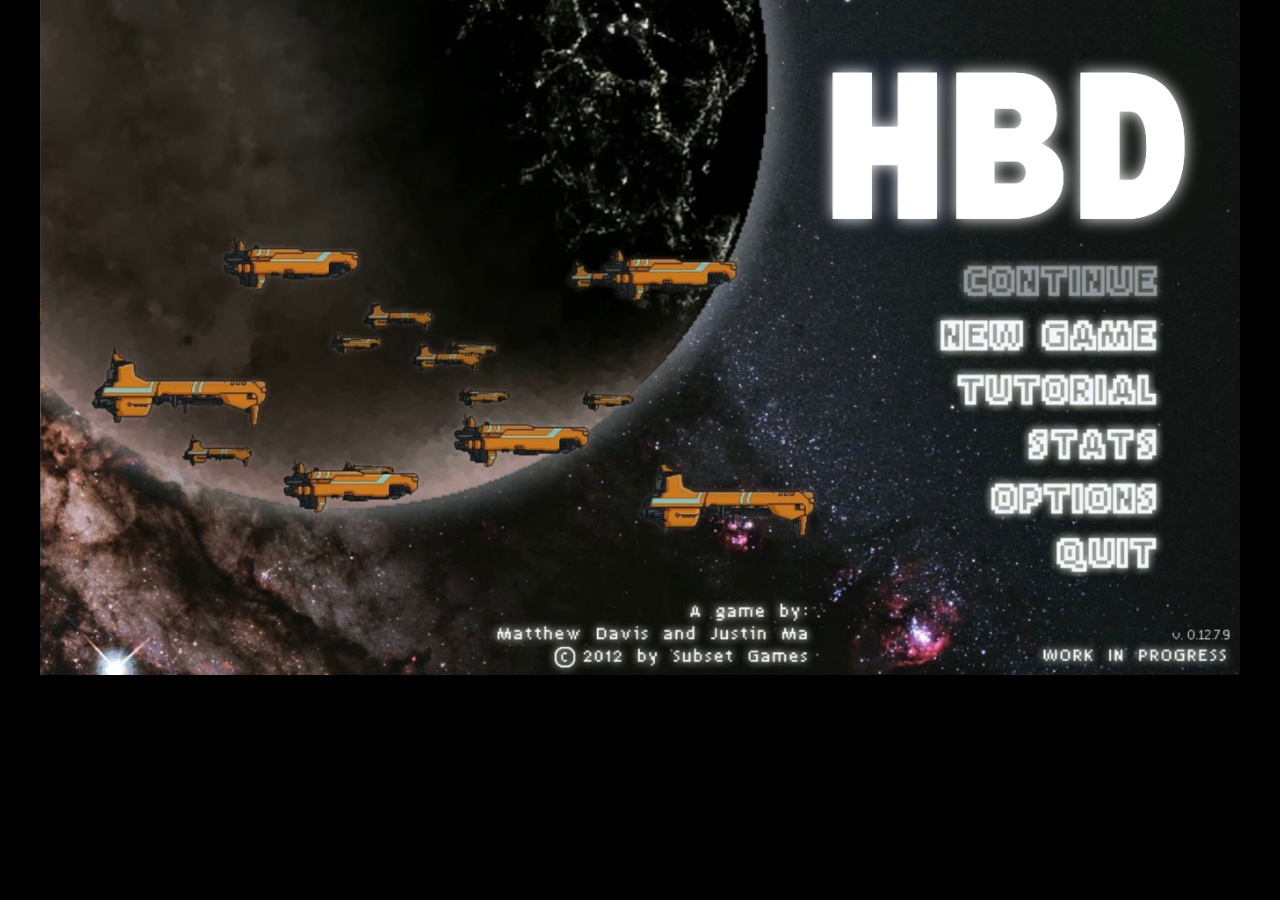
<file: menu.html>
<!DOCTYPE html>
<html lang="en">
<head>
    <meta charset="UTF-8">
    <meta name="viewport" content="width=device-width, initial-scale=1.0">
    <title>HBD</title>
    <link rel="stylesheet" href="style.css">
</head>
<body>
    <div class="menu">

        <img
            class="background"
            src="start-menu.png"
            alt="HBD main menu"
        >

        <a class="new-game" href="new-game.html" aria-label="New Game">
            <img src="new-game-yellow.png" alt="">
        </a>

        </div>

    <audio id="menu-music" src="menu-music.mp3" autoplay loop></audio>
    <audio id="hover-sound" src="hover-over.mp3" preload="auto"></audio>
    <script>
        const newGame = document.querySelector(".new-game");
        const hoverSound = document.getElementById("hover-sound");

        newGame.addEventListener("mouseenter", () => {
            hoverSound.currentTime = 0;
            hoverSound.play().catch(error => {
                console.log("Couldn't play hover sound:", error);
            });
        });
    </script>
</body>
</html>
</file>
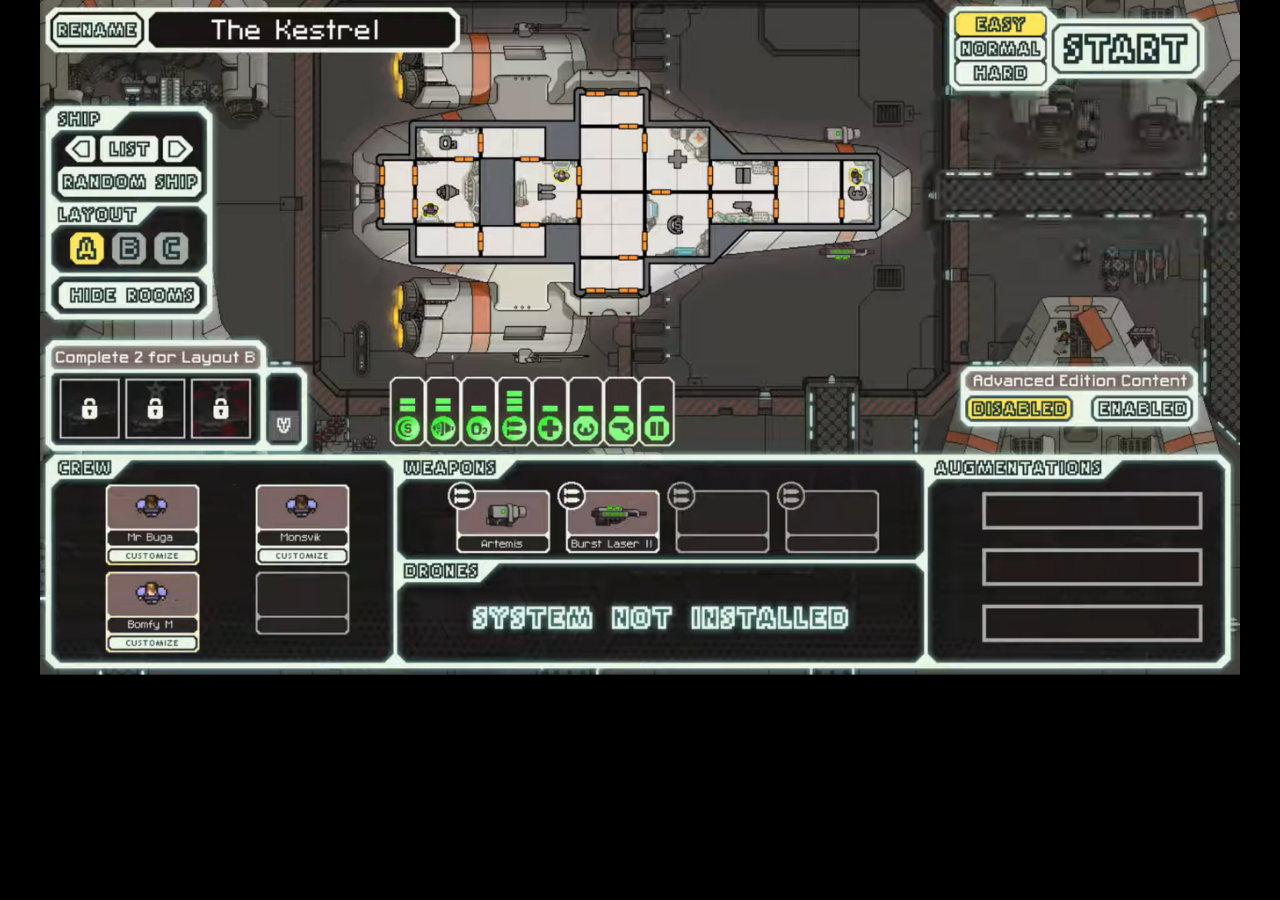
<file: new-game.html>
<!DOCTYPE html>
<html lang="en">
<head>
    <meta charset="UTF-8">
    <meta name="viewport" content="width=device-width, initial-scale=1.0">
    <title>New Game</title>

    <style>
        body {
            margin: 0;
            background: black;
            cursor: url("cursor.png") 0 0, auto;
        }

        button:hover,
        a:hover{
            cursor: url("cursor-hover.png") 0 0, pointer;
        }

        .game-screen {
            container-type: inline-size;

            position: relative;
            width: 100%;
            max-width: 1200px;
            margin: 0 auto;
        }

        .background {
            display: block;
            width: 100%;
            height: auto;
        }

        .alert {
            position: absolute;
            top: 50%;
            left: 50%;
            width: 100%;
            height: auto;
            transform: translate(-50%, -50%);

            opacity: 0;
            pointer-events: none;
            transition: opacity 0.8s ease;
        }

        .alert.show {
            opacity: 1;
        }

        .message-box {
            position: absolute;
            top: 23.7%;
            left: 27.45%;
            right: 27.45%;

            
            font-family: "Box Font", sans-serif;
            font-size: clamp(8px, 1.25cqw, 16px);
            line-height: 1.4;
            color: white;

            text-align: left;
            z-index: 2;

            margin: 0;
            padding: 0;

            opacity: 0;
            transition: opacity 0.8s ease;
            box-sizing: border-box;
        }

        .message-box.show {
            opacity: 1;
        }

        @font-face {
            font-family: "Box Font";
            src: url("ST01R.TTF") format("truetype");
        }

        .continue-link {
            color: white;
            text-decoration: none;
            cursor: pointer;
            transition: color 0.15s ease;
        }

        .continue-link:hover {
            color: yellow;
        }
    </style>
</head>

<body>
    <div class="game-screen">
        <img
            class="background"
            src="new-game.png"
            alt="Game screen"
        >

        
    <div class="message-box">
        ALERT: Happy birthday, Captain! Special game mode available.

        <br><br>

        <a href="start.html" class="continue-link">1. Continue...</a>

        <br>

        <a href="start.html" class="continue-link">2. Continue. 🐱</a>
    </div>

        <img
            class="alert"
            id="birthday-alert"
            src="alert.png"
            alt="Birthday alert"
        >
    </div>

    <audio id="menu-music" src="menu-music.mp3" autoplay loop></audio>
    
    <script>
        const alertBox = document.getElementById("birthday-alert");
        const messageBox = document.querySelector(".message-box");

        setTimeout(() => {
            alertBox.classList.add("show");
            messageBox.classList.add("show");
        }, 3000);
    </script>
</body>
</html>
</file>
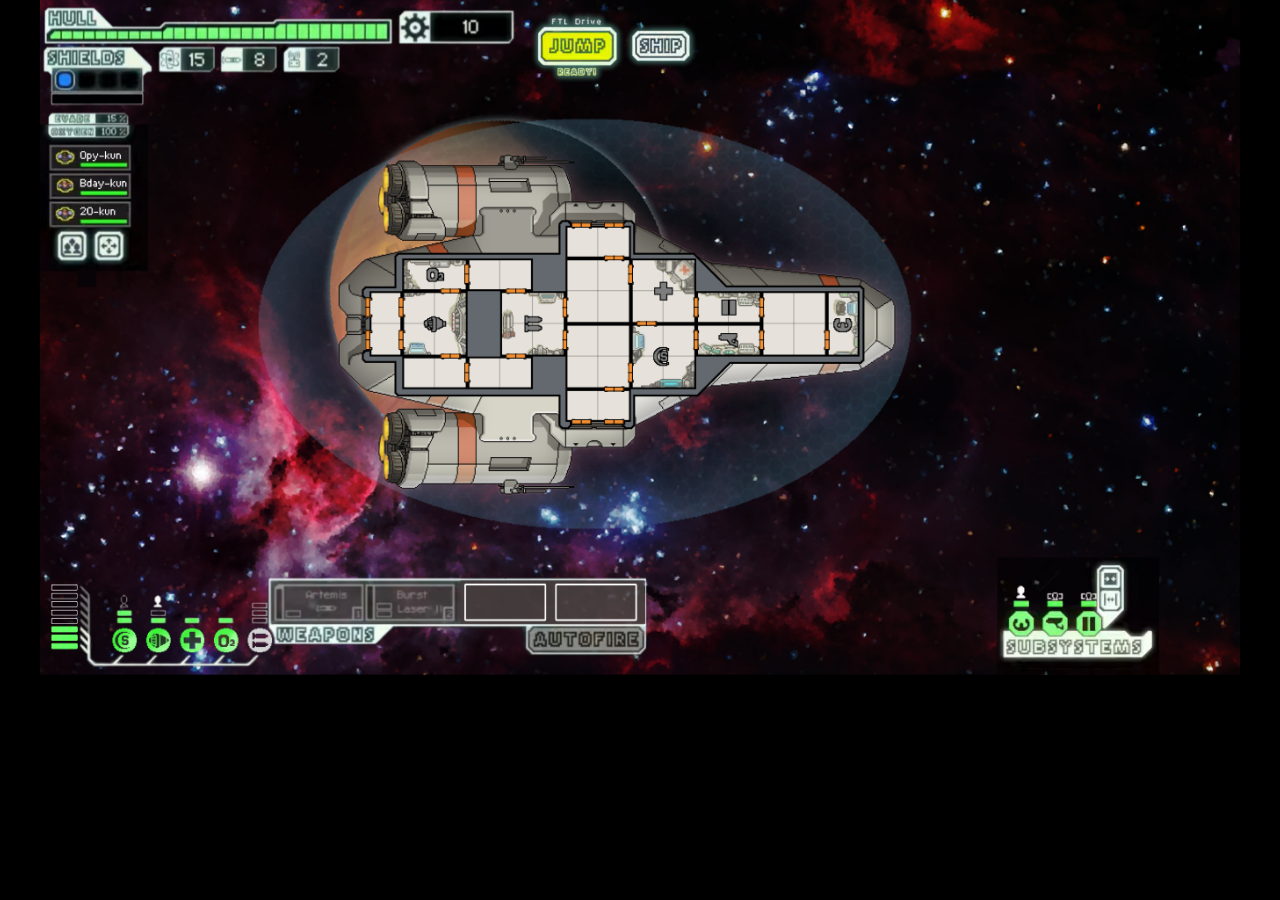
<file: start.html>
<!DOCTYPE html>
<html lang="en">
<head>
    <meta charset="UTF-8">
    <meta name="viewport" content="width=device-width, initial-scale=1.0">
    <title>Start</title>

    <style>
        body {
            cursor: url("cursor.png") 0 0, auto;
        }

        button:hover,
        a:hover {
            cursor: url("cursor-hover.png") 0 0, pointer;
        }
        
        .beacon:hover {
            cursor: url("cursor-hover.png") 0 0, pointer;
        }

        .beacon.unavailable:hover {
            cursor: url("cursor.png") 0 0, auto;
        }

        body {
            margin: 0;
            background: black;
        }

        .ship-screen {
            container-type: inline-size;

            position: relative;
            width: 100%;
            max-width: 1200px;
            margin: 0 auto;
        }

        .ship-background {
            display: block;
            width: 100%;
            height: auto;
        }

        .ready-text {
            position: absolute;

            left: 39.53%;
            top: 0%;
            width: 16.867%;

            height: auto;
            animation: ready-blink 1s steps(1, end) infinite;
        }

        @keyframes ready-blink {
            0%, 49% {
                content: url("ready-white.png");
            }

            50%, 100% {
                content: url("ready-yellow.png");
            }
        }

        .jump-button {
            position: absolute;
            left: 41.7%;
            top: 4.6875%;
            width: 5.86%;
            height: 4.167%;

            border: none;
            background: transparent;
            cursor: pointer;
        }
        
    
        .map-overlay {
            position: absolute;
            inset: 0;
            z-index: 9999;

            display: none;
            align-items: center;
            justify-content: center;

            background: rgba(0, 0, 0, 0.65);
        }

        .map-overlay.open {
            display: flex;
        }

        .map-panel {
            position: relative;
            width: 100%;
        }

        .map-image {
            display: block;
            width: 100%;
            height: auto;
        }

        .route-lines {
            position: absolute;
            inset: 0;
            width: 100%;
            height: 100%;

            opacity: 0;
            pointer-events: none;
        }
        .route-lines.current-route {
            opacity: 1;
        }

        .star-glow {
            position: absolute;
            inset: 0;
            width: 100%;
            height: 100%;
            opacity: 0;
            pointer-events: none;
            z-index: 1;
        }

        .map-ship-orbit {
            position: absolute;
            width: 10%;
            aspect-ratio: 1;
            z-index: 5;
            pointer-events: none;
            animation: ship-orbit 8s linear infinite;
        }

        .map-ship-orbit img {
            position: absolute;
            width: 169.1%;
            height: auto;
            left: 80%;
            top: 45%;
            transform: translate(-50%, -50%);
        }

        @keyframes ship-orbit {
            from { transform: rotate(0deg); }
            to { transform: rotate(-360deg); }
        }

        .beacon {
            position: absolute;
            width: 3%;
            aspect-ratio: 1;
            padding: 0;
            border: none;
            background: transparent;
            cursor: pointer;
            transform: translate(-50%, -50%);
            z-index: 2;
        }

        .beacon img {
            display: block;
            position: absolute;

            width: 563.67%;
            height: auto;

            top: 50%;
            left: 50%;
            transform: translate(-50%, -50%);

            object-fit: contain;
            pointer-events: none;
        }

        .beacon[data-star="1"] { left: 37.92%; top: 50%; }
        .beacon[data-star="2"] { left: 46.26647%; top: 32.03125%; }
        .beacon[data-star="3"] { left: 53.147877%; top: 43.61979%; }
        .beacon[data-star="4"] { left: 43.55%; top: 67.578125%; }
        .beacon[data-star="5"] { left: 58.931%; top: 72.786%; }
        .beacon[data-star="6"] { left: 70.058565%; top: 52.4739583%; }
        .beacon[data-star="7"] { left: 76.866764%; top: 32.9427%; }

        .map-exit-button {
            position: absolute;

            left: 73.1332%;
            top: 86.71875%;
            width: 9.736456808%;
            height: 4.296875%;

            padding: 0;
            border: none;
            background: transparent;
            cursor: pointer;
            z-index: 10;
        }

        .beacon.unavailable {
            cursor: default;
        }
    </style>
</head>

<body data-current-star="1">
    <div class="ship-screen">
        <img
            src="start.png"
            class="ship-background"
            alt="Ship screen"
        >

        <img
            src="ready-white.png"
            class="ready-text"
            alt="Ready"
        >

        <button
            class="jump-button"
            aria-label="Open beacon map"
            title="Open beacon map"
        ></button>

        
    <!-- map -->
    <div class="map-overlay" id="mapOverlay">
        <div class="map-panel">

            <img src="map.png" alt="Beacon map" class="map-image">

            <img src="lines-1.png" class="route-lines" id="lines-1" alt="">
            <img src="lines-2.png" class="route-lines" id="lines-2" alt="">
            <img src="lines-3.png" class="route-lines" id="lines-3" alt="">
            <img src="lines-4.png" class="route-lines" id="lines-4" alt="">
            <img src="lines-5.png" class="route-lines" id="lines-5" alt="">
            <img src="lines-6.png" class="route-lines" id="lines-6" alt="">
            <img src="lines-7.png" class="route-lines" id="lines-7" alt="">

            <img src="glow-1.png" class="star-glow" id="glow-1" alt="">
            <img src="glow-2.png" class="star-glow" id="glow-2" alt="">
            <img src="glow-3.png" class="star-glow" id="glow-3" alt="">
            <img src="glow-4.png" class="star-glow" id="glow-4" alt="">
            <img src="glow-5.png" class="star-glow" id="glow-5" alt="">
            <img src="glow-6.png" class="star-glow" id="glow-6" alt="">
            <img src="glow-7.png" class="star-glow" id="glow-7" alt="">

            <div class="map-ship-orbit" id="mapShipOrbit">
                <img src="map-ship.png" alt="Your ship">
            </div>

            <starting>
            <button class="beacon start-beacon" data-star="1"
                    aria-label="Starting beacon">
                <img src="star-blue.png" alt="">
            </button>

            <button class="beacon" data-star="2" aria-label="Beacon 2">
                <img src="star-yellow.png" alt="">
            </button>

            <button class="beacon" data-star="3" aria-label="Beacon 3">
                <img src="star-yellow.png" alt="">
            </button>

            <button class="beacon" data-star="4" aria-label="Beacon 4">
                <img src="star-yellow.png" alt="">
            </button>

            <button class="beacon" data-star="5" aria-label="Beacon 5">
                <img src="star-yellow.png" alt="">
            </button>

            <button class="beacon" data-star="6" aria-label="Beacon 6">
                <img src="star-yellow.png" alt="">
            </button>

            <button class="beacon" data-star="7" aria-label="Beacon 7">
                <img src="star-yellow.png" alt="">
            </button>
            
            <button
                class="map-exit-button"
                id="mapExitButton"
                aria-label="Close map"
            ></button>
        </div>
    </div>
    </div>

    <audio id="sector-music" src="sector-music.mp3" autoplay loop></audio>

    <script>
        const jumpButton = document.querySelector(".jump-button");
        const mapOverlay = document.getElementById("mapOverlay");
        const mapPanel = document.querySelector(".map-panel");

        // map
        jumpButton.addEventListener("click", () => {
            mapOverlay.classList.add("open");

            requestAnimationFrame(() => {
                positionShipOrbit();
            });
        });

        const mapExitButton = document.getElementById("mapExitButton");

        mapExitButton.addEventListener("click", (event) => {
            event.stopPropagation();
            mapOverlay.classList.remove("open");
        });

        const connections = {
            1: [2, 3, 4],
            2: [1, 3],
            3: [1, 2, 4, 5],
            4: [1, 3, 5],
            5: [3, 4, 6],
            6: [5, 7],
            7: [6]
        };

        const currentStar = Number(document.body.dataset.currentStar);
        const visitableStars = connections[currentStar] || [];

        const currentBeacon = document.querySelector(
            '.beacon[data-star="' + currentStar + '"]'
        );

        const mapShipOrbit = document.getElementById("mapShipOrbit");

        function positionShipOrbit() {
            if (!currentBeacon || !mapShipOrbit) return;

            const beaconRect = currentBeacon.getBoundingClientRect();
            const mapRect = mapPanel.getBoundingClientRect();

            if (mapRect.width === 0 || mapRect.height === 0) return;

            const x =
                ((beaconRect.left + beaconRect.width / 2 - mapRect.left)
                / mapRect.width) * 100;

            const y =
                ((beaconRect.top + beaconRect.height / 2 - mapRect.top)
                / mapRect.height) * 100;

            mapShipOrbit.style.left = (x - 1) + "%";
            mapShipOrbit.style.top = (y - 1) + "%";
            mapShipOrbit.style.marginLeft = "-5%";
            mapShipOrbit.style.marginTop = "-5%";
        }

        // stars
        document.querySelectorAll(".beacon").forEach((beacon) => {
            const starNumber = Number(beacon.dataset.star);
            const starImage = beacon.querySelector("img");
            const routeImage = document.getElementById("lines-" + starNumber);
            const glowImage = document.getElementById("glow-" + starNumber);

            if (!visitableStars.includes(starNumber)) {
                beacon.classList.add("unavailable");
            } else {
                beacon.classList.remove("unavailable");
            }

            if (starNumber === currentStar && routeImage) {
                routeImage.classList.add("current-route");
            }

            if (
                starNumber === 1 ||
                localStorage.getItem("beacon-" + starNumber) === "visited"
            ) {
                starImage.src = "star-blue.png";
                beacon.removeAttribute("title");
            } else {
                beacon.title = "An unvisited location.";
            }

            beacon.addEventListener("mouseenter", () => {
                if (routeImage) {
                    routeImage.style.opacity = "1";
                }
                
                if (glowImage) {
                    glowImage.style.opacity =
                        starNumber !== currentStar &&
                        visitableStars.includes(starNumber)
                            ? "1"
                            : "0";
                }
            });

            beacon.addEventListener("mouseleave", () => {
                if (routeImage) {
                    routeImage.style.opacity =
                        starNumber === currentStar ? "1" : "0";
                }

                if (glowImage) {
                    glowImage.style.opacity = "0";
                }
            });

            // visit
            beacon.addEventListener("click", (event) => {
                event.stopPropagation();

                if (!visitableStars.includes(starNumber)) {
                    return;
                }

                localStorage.setItem("beacon-" + starNumber, "visited");
                starImage.src = "star-blue.png";
                beacon.removeAttribute("title");

                mapOverlay.classList.remove("open");

                window.location.href = starNumber === 1
                    ? "start.html"
                    : "destination-" + starNumber + ".html";
            });
        });
    </script>

</body>
</html>
</file>
<file: style.css>
body {
    margin: 0;
    background: black;
    cursor: url("cursor.png") 0 0, auto;
}

button:hover,
a:hover{
    cursor: url("cursor-hover.png") 0 0, pointer;
}

.menu {
    position: relative;
    width: 100%;
    max-width: 1200px;
    margin: 0 auto;
}

.background {
    display: block;
    width: 100%;
    height: auto;
}

.new-game {
    position: absolute;
    left: 74.5%;
    top: 46.4%;
    width: 19.4%;
    height: auto;
    padding: 0;
    border: none;
    background: transparent;
    cursor: pointer;
    display: block;
    text-decoration: none;
}

.new-game img {
    display: block;
    width: 100%;
    height: 100%;
    object-fit: contain;
    opacity: 0;
    pointer-events: none;

    transition: opacity 0.25s ease-in-out;
}

.new-game:hover img,
.new-game:focus-visible img {
    opacity: 1;
}
</file>
